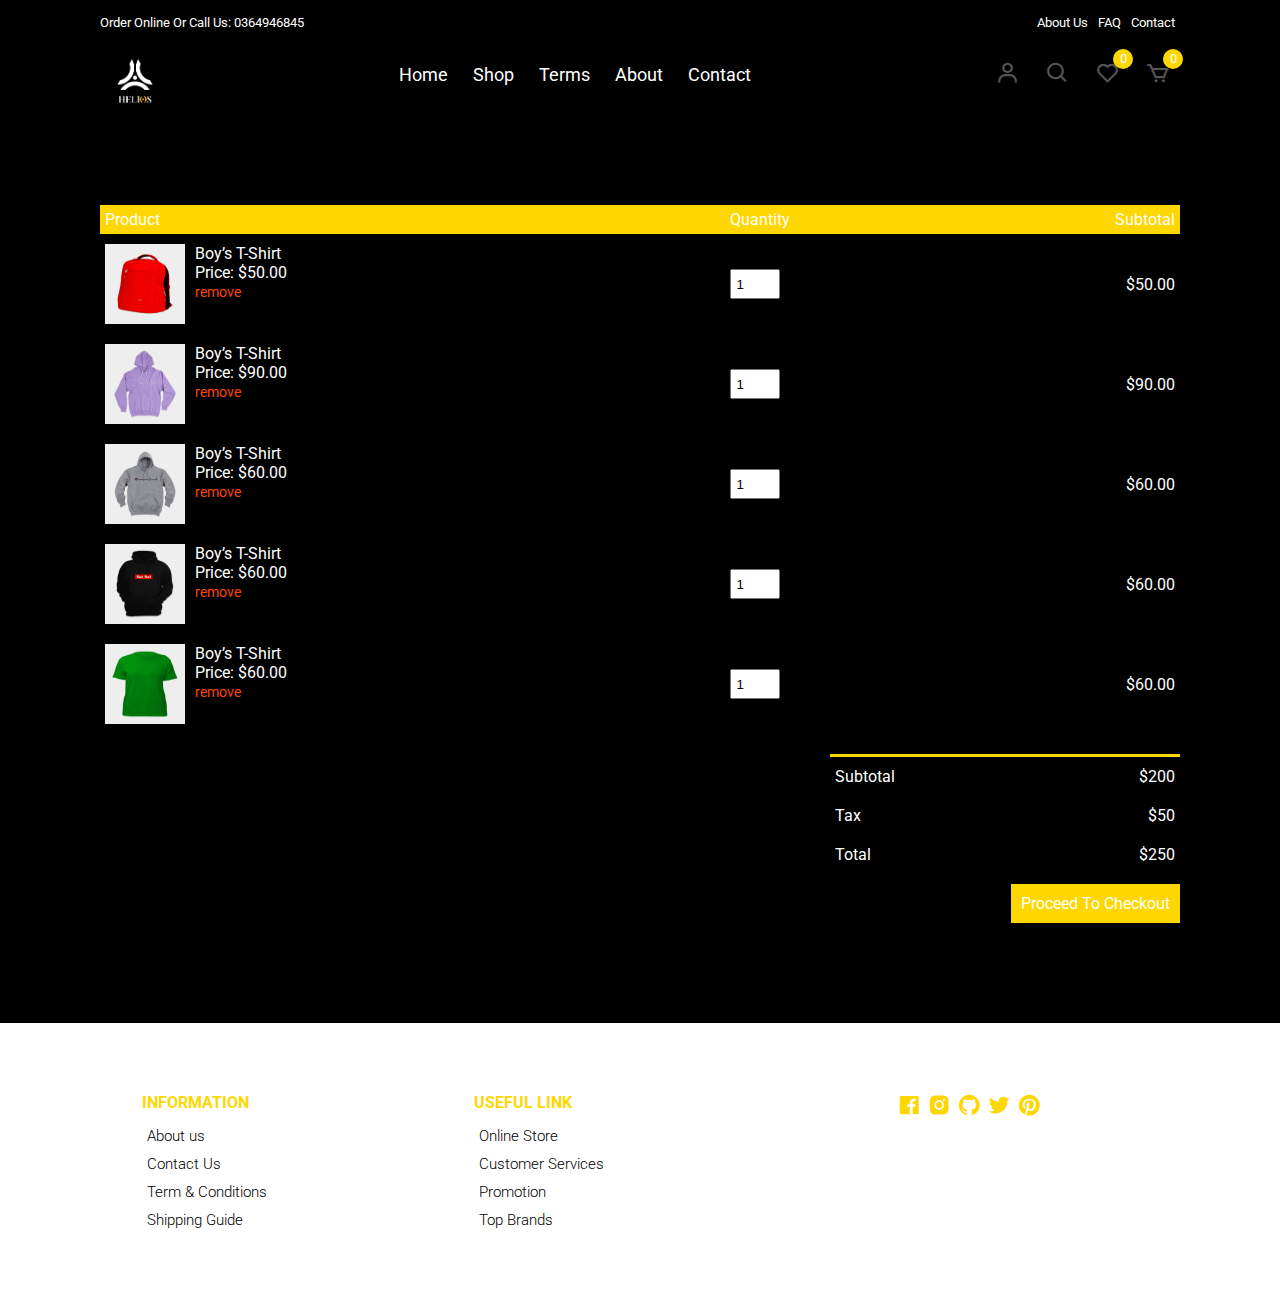
<file: cart.html>
<!DOCTYPE html>
<html lang="en">
  <head>
    <meta charset="UTF-8" />
    <meta name="viewport" content="width=device-width, initial-scale=1.0" />
    <!-- Box icons -->
    <link
      rel="stylesheet"
      href="https://cdn.jsdelivr.net/npm/boxicons@latest/css/boxicons.min.css"
    />
    <!-- Custom StyleSheet -->
    <link rel="stylesheet" href="./css/styles.css" />
    <title>Your Cart</title>
  </head>
  <body>
    <!-- Navigation -->
    <div class="top-nav">
      <div class="container d-flex">
        <p>Order Online Or Call Us: 0364946845</p>
        <ul class="d-flex">
          <li><a href="#">About Us</a></li>
          <li><a href="#">FAQ</a></li>
          <li><a href="#">Contact</a></li>
        </ul>
      </div>
    </div>
    <div class="navigation">
      <div class="nav-center container d-flex">
        <a href="index.html" class="logo"><img src="./images/logo.png"></a>

        <ul class="nav-list d-flex">
          <li class="nav-item">
            <a href="index.html" class="nav-link">Home</a>
          </li>
          <li class="nav-item">
            <a href="product.html" class="nav-link">Shop</a>
          </li>
          <li class="nav-item">
            <a href="#terms" class="nav-link">Terms</a>
          </li>
          <li class="nav-item">
            <a href="#about" class="nav-link">About</a>
          </li>
          <li class="nav-item">
            <a href="#contact" class="nav-link">Contact</a>
          </li>
          <li class="icons d-flex">
            <a href="login.html" class="icon">
              <i class="bx bx-user"></i>
            </a>
            <div class="icon">
              <i class="bx bx-search"></i>
            </div>
            <div class="icon">
              <i class="bx bx-heart"></i>
              <span class="d-flex">0</span>
            </div>
            <a href="cart.html" class="icon">
              <i class="bx bx-cart"></i>
              <span class="d-flex">0</span>
            </a>
          </li>
        </ul>

        <div class="icons d-flex">
          <a href="login.html" class="icon">
            <i class="bx bx-user"></i>
          </a>
          <div class="icon">
            <i class="bx bx-search"></i>
          </div>
          <div class="icon">
            <i class="bx bx-heart"></i>
            <span class="d-flex">0</span>
          </div>
          <a href="cart.html" class="icon">
            <i class="bx bx-cart"></i>
            <span class="d-flex">0</span>
          </a>
        </div>

        <div class="hamburger">
          <i class="bx bx-menu-alt-left"></i>
        </div>
      </div>
    </div>

    <!-- Cart Items -->
    <div class="container cart">
      <table>
        <tr>
          <th>Product</th>
          <th>Quantity</th>
          <th>Subtotal</th>
        </tr>
        <tr>
          <td>
            <div class="cart-info">
              <img src="./images/product-2.jpg" alt="" />
              <div>
                <p>Boy’s T-Shirt</p>
                <span>Price: $50.00</span> <br />
                <a href="#">remove</a>
              </div>
            </div>
          </td>
          <td><input type="number" value="1" min="1" /></td>
          <td>$50.00</td>
        </tr>
        <tr>
          <td>
            <div class="cart-info">
              <img src="./images/product-3.jpg" alt="" />
              <div>
                <p>Boy’s T-Shirt</p>
                <span>Price: $90.00</span> <br />
                <a href="#">remove</a>
              </div>
            </div>
          </td>
          <td><input type="number" value="1" min="1" /></td>
          <td>$90.00</td>
        </tr>
        <tr>
          <td>
            <div class="cart-info">
              <img src="./images/product-4.jpg" alt="" />
              <div>
                <p>Boy’s T-Shirt</p>
                <span>Price: $60.00</span> <br />
                <a href="#">remove</a>
              </div>
            </div>
          </td>
          <td><input type="number" value="1" min="1" /></td>
          <td>$60.00</td>
        </tr>
        <tr>
          <td>
            <div class="cart-info">
              <img src="./images/product-5.jpg" alt="" />
              <div>
                <p>Boy’s T-Shirt</p>
                <span>Price: $60.00</span> <br />
                <a href="#">remove</a>
              </div>
            </div>
          </td>
          <td><input type="number" value="1" min="1" /></td>
          <td>$60.00</td>
        </tr>
        <tr>
          <td>
            <div class="cart-info">
              <img src="./images/product-6.jpg" alt="" />
              <div>
                <p>Boy’s T-Shirt</p>
                <span>Price: $60.00</span> <br />
                <a href="#">remove</a>
              </div>
            </div>
          </td>
          <td><input type="number" value="1" min="1" /></td>
          <td>$60.00</td>
        </tr>
      </table>
      <div class="total-price">
        <table>
          <tr>
            <td>Subtotal</td>
            <td>$200</td>
          </tr>
          <tr>
            <td>Tax</td>
            <td>$50</td>
          </tr>
          <tr>
            <td>Total</td>
            <td>$250</td>
          </tr>
        </table>
        <a href="#" class="checkout btn">Proceed To Checkout</a>
      </div>
    </div>
    
    <!-- Footer -->
    <footer class="footer">
      <div class="row">
        <div class="col d-flex">
          <h4>INFORMATION</h4>
          <a href="">About us</a>
          <a href="">Contact Us</a>
          <a href="">Term & Conditions</a>
          <a href="">Shipping Guide</a>
        </div>
        <div class="col d-flex">
          <h4>USEFUL LINK</h4>
          <a href="">Online Store</a>
          <a href="">Customer Services</a>
          <a href="">Promotion</a>
          <a href="">Top Brands</a>
        </div>
        <div class="col d-flex">
          <span><i class="bx bxl-facebook-square"></i></span>
          <span><i class="bx bxl-instagram-alt"></i></span>
          <span><i class="bx bxl-github"></i></span>
          <span><i class="bx bxl-twitter"></i></span>
          <span><i class="bx bxl-pinterest"></i></span>
        </div>
      </div>
    </footer>

    <!-- Custom Script -->
    <script src="./js/index.js"></script>
  </body>
</html>
</file>
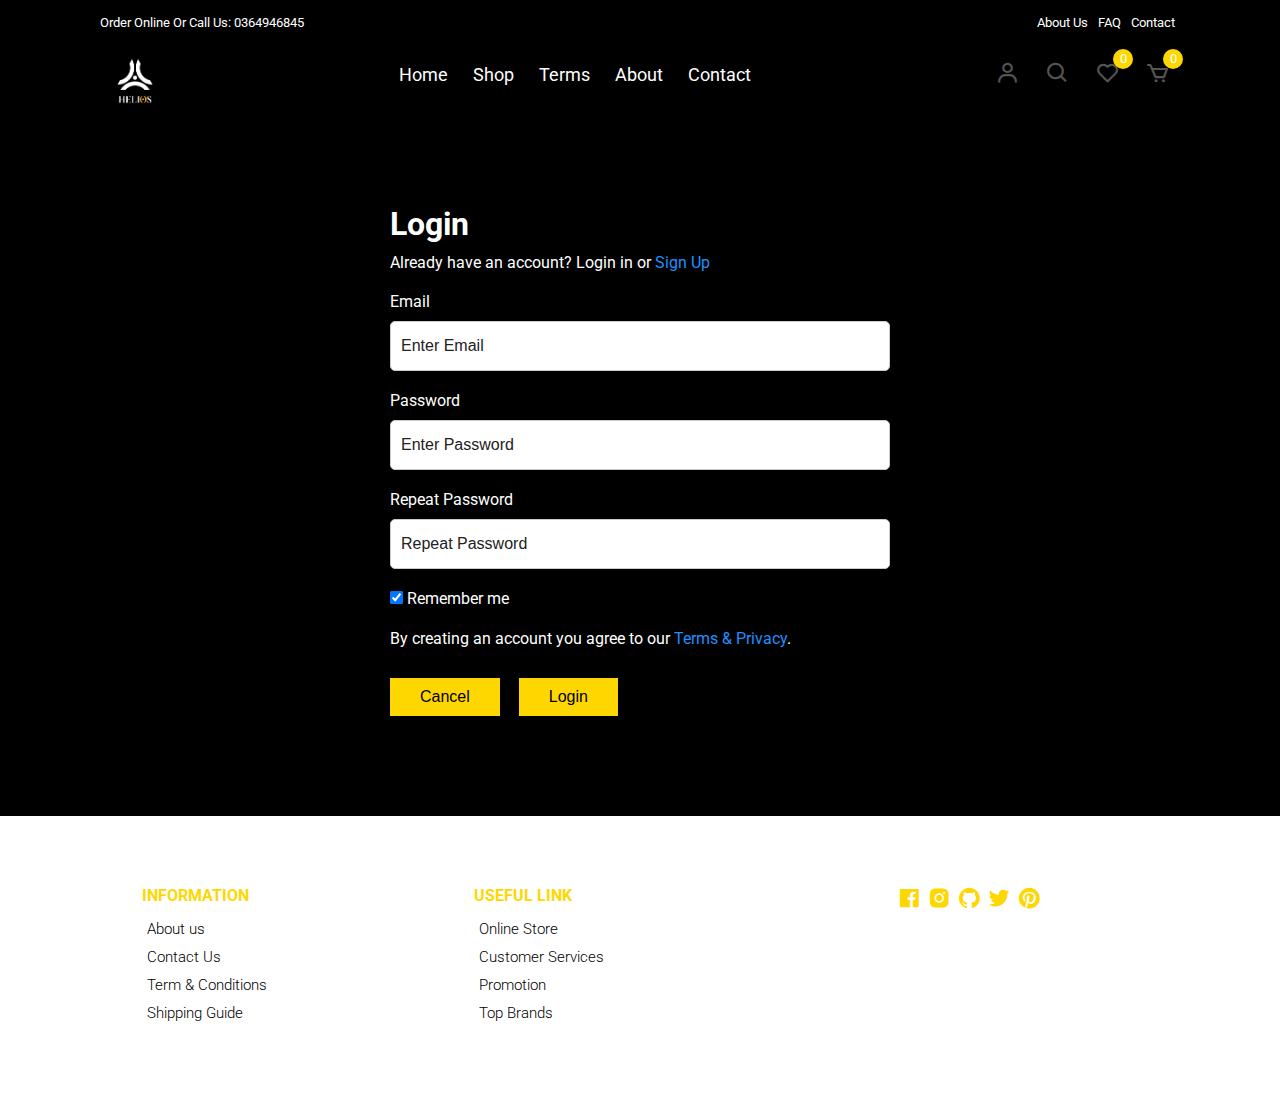
<file: login.html>
<!DOCTYPE html>
<html lang="en">
  <head>
    <meta charset="UTF-8" />
    <meta name="viewport" content="width=device-width, initial-scale=1.0" />
    <!-- Box icons -->
    <link
      rel="stylesheet"
      href="https://cdn.jsdelivr.net/npm/boxicons@latest/css/boxicons.min.css"
    />
    <!-- Custom StyleSheet -->
    <link rel="stylesheet" href="./css/styles.css" />
    <title>Login</title>
  </head>
  <body>
    <!-- Navigation -->
    <div class="top-nav">
      <div class="container d-flex">
        <p>Order Online Or Call Us: 0364946845</p>
        <ul class="d-flex">
          <li><a href="#">About Us</a></li>
          <li><a href="#">FAQ</a></li>
          <li><a href="#">Contact</a></li>
        </ul>
      </div>
    </div>
    <div class="navigation">
      <div class="nav-center container d-flex">
        <a href="index.html" class="logo"><img src="./images/logo.png"></a>

        <ul class="nav-list d-flex">
          <li class="nav-item">
            <a href="index.html" class="nav-link">Home</a>
          </li>
          <li class="nav-item">
            <a href="product.html" class="nav-link">Shop</a>
          </li>
          <li class="nav-item">
            <a href="#terms" class="nav-link">Terms</a>
          </li>
          <li class="nav-item">
            <a href="#about" class="nav-link">About</a>
          </li>
          <li class="nav-item">
            <a href="#contact" class="nav-link">Contact</a>
          </li>
          <li class="icons d-flex">
            <a href="login.html" class="icon">
              <i class="bx bx-user"></i>
            </a>
            <div class="icon">
              <i class="bx bx-search"></i>
            </div>
            <div class="icon">
              <i class="bx bx-heart"></i>
              <span class="d-flex">0</span>
            </div>
            <a href="cart.html" class="icon">
              <i class="bx bx-cart"></i>
              <span class="d-flex">0</span>
            </a>
          </li>
        </ul>

        <div class="icons d-flex">
          <a href="login.html" class="icon">
            <i class="bx bx-user"></i>
          </a>
          <div class="icon">
            <i class="bx bx-search"></i>
          </div>
          <div class="icon">
            <i class="bx bx-heart"></i>
            <span class="d-flex">0</span>
          </div>
          <a href="cart.html" class="icon">
            <i class="bx bx-cart"></i>
            <span class="d-flex">0</span>
          </a>
        </div>

        <div class="hamburger">
          <i class="bx bx-menu-alt-left"></i>
        </div>
      </div>
    </div>
    <!-- Login -->
    <div class="container">
      <div class="login-form">
        <form action="">
          <h1>Login</h1>
          <p>
            Already have an account? Login in or
            <a href="signup.html">Sign Up</a>
          </p>

          <label for="email">Email</label>
          <input type="text" placeholder="Enter Email" name="email" required />

          <label for="psw">Password</label>
          <input
            type="password"
            placeholder="Enter Password"
            name="psw"
            required
          />

          <label for="psw-repeat">Repeat Password</label>
          <input
            type="password"
            placeholder="Repeat Password"
            name="psw-repeat"
            required
          />

          <label>
            <input
              type="checkbox"
              checked="checked"
              name="remember"
              style="margin-bottom: 15px"
            />
            Remember me
          </label>

          <p>
            By creating an account you agree to our
            <a href="#">Terms & Privacy</a>.
          </p>

          <div class="buttons">
            <button type="button" class="cancelbtn">Cancel</button>
            <button type="submit" class="signupbtn">Login</button>
          </div>
        </form>
      </div>
    </div>

    <!-- Footer -->
    <footer class="footer">
      <div class="row">
        <div class="col d-flex">
          <h4>INFORMATION</h4>
          <a href="">About us</a>
          <a href="">Contact Us</a>
          <a href="">Term & Conditions</a>
          <a href="">Shipping Guide</a>
        </div>
        <div class="col d-flex">
          <h4>USEFUL LINK</h4>
          <a href="">Online Store</a>
          <a href="">Customer Services</a>
          <a href="">Promotion</a>
          <a href="">Top Brands</a>
        </div>
        <div class="col d-flex">
          <span><i class="bx bxl-facebook-square"></i></span>
          <span><i class="bx bxl-instagram-alt"></i></span>
          <span><i class="bx bxl-github"></i></span>
          <span><i class="bx bxl-twitter"></i></span>
          <span><i class="bx bxl-pinterest"></i></span>
        </div>
      </div>
    </footer>

    <!-- Custom Script -->
    <script src="./js/index.js"></script>
  </body>
</html>
</file>
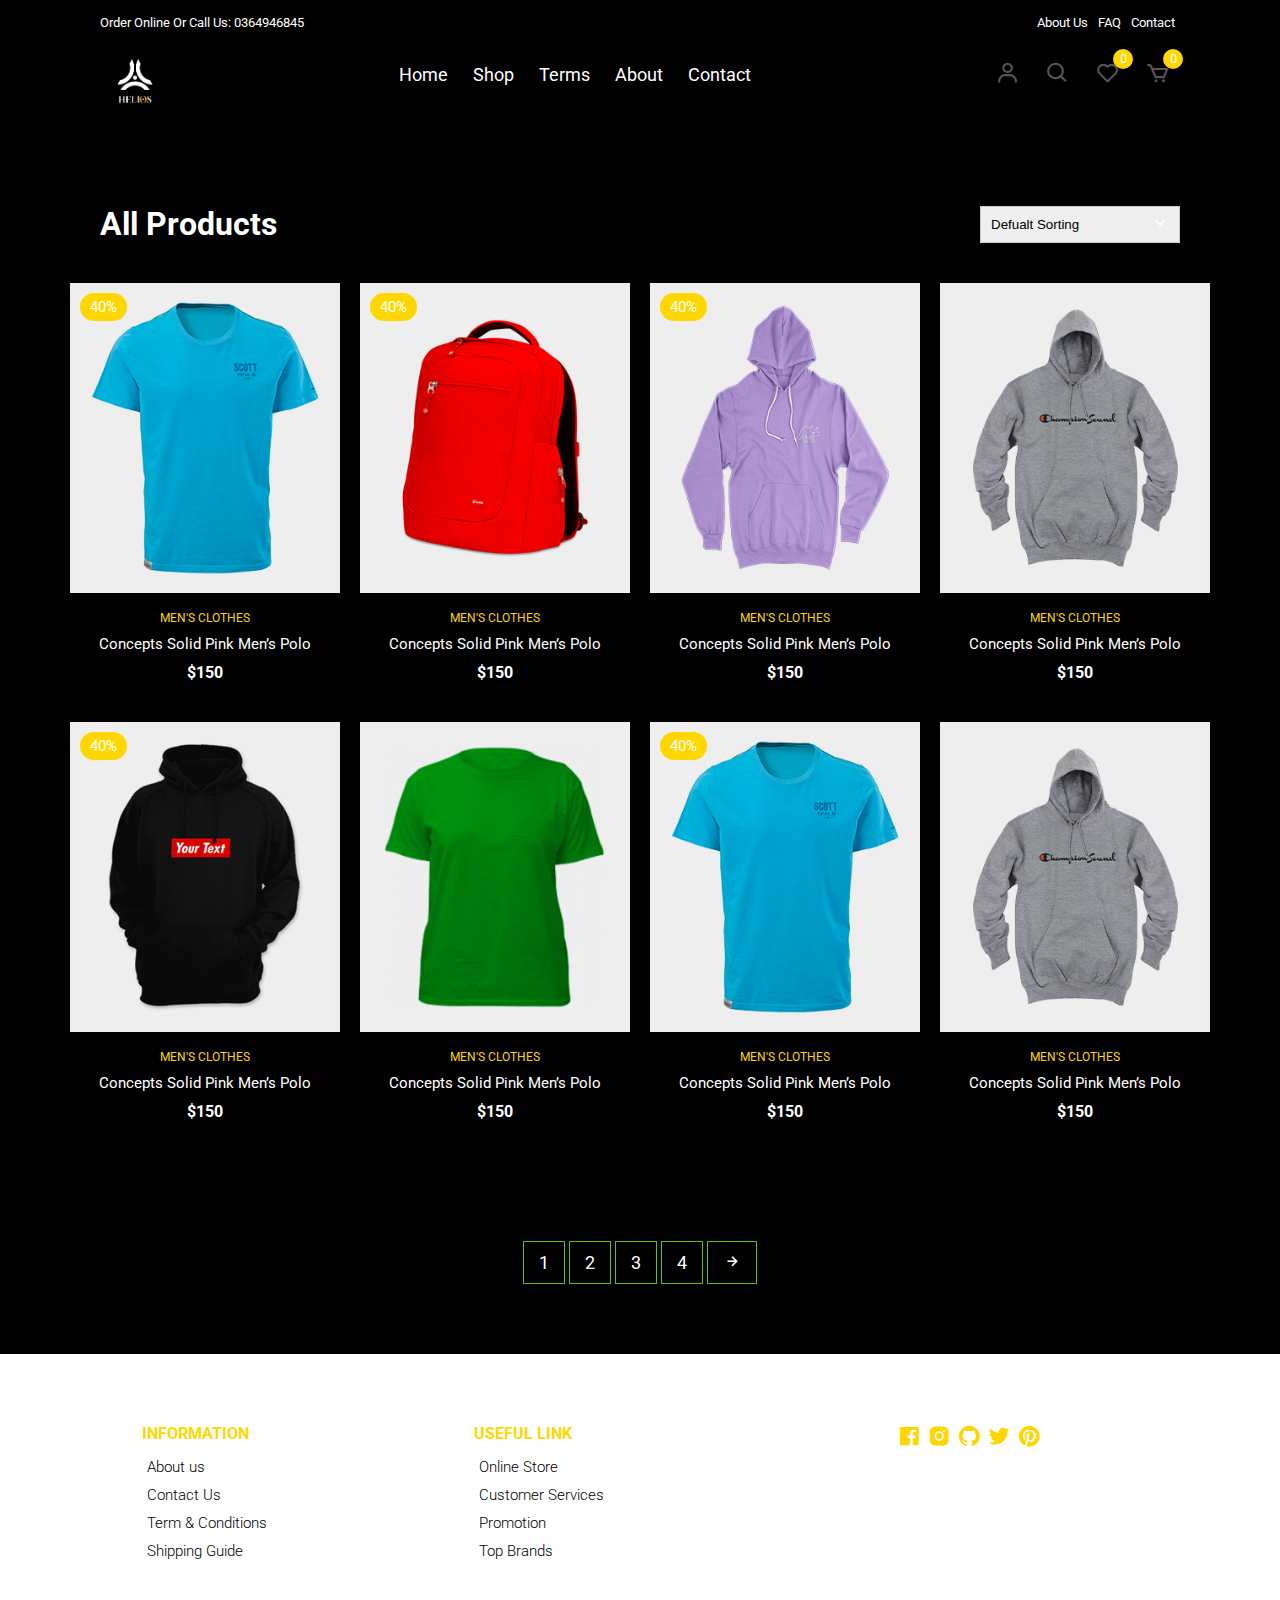
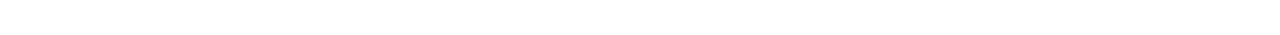
<file: product.html>
<!DOCTYPE html>
<html lang="en">
  <head>
    <meta charset="UTF-8" />
    <meta name="viewport" content="width=device-width, initial-scale=1.0" />
    <!-- Box icons -->
    <link
      rel="stylesheet"
      href="https://cdn.jsdelivr.net/npm/boxicons@latest/css/boxicons.min.css"
    />
    <!-- Custom StyleSheet -->
    <link rel="stylesheet" href="./css/styles.css" />
    <title>All Product Page 1</title>
  </head>

  <body>
    <!-- Navigation -->
    <div class="top-nav">
      <div class="container d-flex">
        <p>Order Online Or Call Us: 0364946845</p>
        <ul class="d-flex">
          <li><a href="#">About Us</a></li>
          <li><a href="#">FAQ</a></li>
          <li><a href="#">Contact</a></li>
        </ul>
      </div>
    </div>
    <div class="navigation">
      <div class="nav-center container d-flex">
        <a href="index.html" class="logo"><img src="./images/logo.png"></a>

        <ul class="nav-list d-flex">
          <li class="nav-item">
            <a href="index.html" class="nav-link">Home</a>
          </li>
          <li class="nav-item">
            <a href="product.html" class="nav-link">Shop</a>
          </li>
          <li class="nav-item">
            <a href="#terms" class="nav-link">Terms</a>
          </li>
          <li class="nav-item">
            <a href="#about" class="nav-link">About</a>
          </li>
          <li class="nav-item">
            <a href="#contact" class="nav-link">Contact</a>
          </li>
          <li class="icons d-flex">
            <a href="login.html" class="icon">
              <i class="bx bx-user"></i>
            </a>
            <div class="icon">
              <i class="bx bx-search"></i>
            </div>
            <div class="icon">
              <i class="bx bx-heart"></i>
              <span class="d-flex">0</span>
            </div>
            <a href="cart.html" class="icon">
              <i class="bx bx-cart"></i>
              <span class="d-flex">0</span>
            </a>
          </li>
        </ul>

        <div class="icons d-flex">
          <a href="login.html" class="icon">
            <i class="bx bx-user"></i>
          </a>
          <div class="icon">
            <i class="bx bx-search"></i>
          </div>
          <div class="icon">
            <i class="bx bx-heart"></i>
            <span class="d-flex">0</span>
          </div>
          <a href="cart.html" class="icon">
            <i class="bx bx-cart"></i>
            <span class="d-flex">0</span>
          </a>
        </div>

        <div class="hamburger">
          <i class="bx bx-menu-alt-left"></i>
        </div>
      </div>
    </div>

    <!-- All Products -->
    <section class="section all-products" id="products">
      <div class="top container">
        <h1>All Products</h1>
        <form>
          <select>
            <option value="1">Defualt Sorting</option>
            <option value="2">Sort By Price</option>
            <option value="3">Sort By Popularity</option>
            <option value="4">Sort By Sale</option>
            <option value="5">Sort By Rating</option>
          </select>
          <span><i class="bx bx-chevron-down"></i></span>
        </form>
      </div>
      <div class="product-center container">
        <div class="product-item">
          <div class="overlay">
            <a href="productDetails.html" class="product-thumb">
              <img src="./images/product-7.jpg" alt="" />
            </a>
            <span class="discount">40%</span>
          </div>
          <div class="product-info">
            <span>MEN'S CLOTHES</span>
            <a href="productDetails.html">Concepts Solid Pink Men’s Polo</a>
            <h4>$150</h4>
          </div>
          <ul class="icons">
            <li><i class="bx bx-heart"></i></li>
            <li><i class="bx bx-search"></i></li>
            <li><i class="bx bx-cart"></i></li>
          </ul>
        </div>
        <div class="product-item">
          <div class="overlay">
            <a href="" class="product-thumb">
              <img src="./images/product-2.jpg" alt="" />
            </a>
            <span class="discount">40%</span>
          </div>
          <div class="product-info">
            <span>MEN'S CLOTHES</span>
            <a href="">Concepts Solid Pink Men’s Polo</a>
            <h4>$150</h4>
          </div>
          <ul class="icons">
            <li><i class="bx bx-heart"></i></li>
            <li><i class="bx bx-search"></i></li>
            <li><i class="bx bx-cart"></i></li>
          </ul>
        </div>
        <div class="product-item">
          <div class="overlay">
            <a href="" class="product-thumb">
              <img src="./images/product-3.jpg" alt="" />
            </a>
            <span class="discount">40%</span>
          </div>
          <div class="product-info">
            <span>MEN'S CLOTHES</span>
            <a href="">Concepts Solid Pink Men’s Polo</a>
            <h4>$150</h4>
          </div>
          <ul class="icons">
            <li><i class="bx bx-heart"></i></li>
            <li><i class="bx bx-search"></i></li>
            <li><i class="bx bx-cart"></i></li>
          </ul>
        </div>
        <div class="product-item">
          <div class="overlay">
            <a href="" class="product-thumb">
              <img src="./images/product-4.jpg" alt="" />
            </a>
          </div>
          <div class="product-info">
            <span>MEN'S CLOTHES</span>
            <a href="">Concepts Solid Pink Men’s Polo</a>
            <h4>$150</h4>
          </div>
          <ul class="icons">
            <li><i class="bx bx-heart"></i></li>
            <li><i class="bx bx-search"></i></li>
            <li><i class="bx bx-cart"></i></li>
          </ul>
        </div>
        <div class="product-item">
          <div class="overlay">
            <a href="" class="product-thumb">
              <img src="./images/product-5.jpg" alt="" />
            </a>
            <span class="discount">40%</span>
          </div>
          <div class="product-info">
            <span>MEN'S CLOTHES</span>
            <a href="">Concepts Solid Pink Men’s Polo</a>
            <h4>$150</h4>
          </div>
          <ul class="icons">
            <li><i class="bx bx-heart"></i></li>
            <li><i class="bx bx-search"></i></li>
            <li><i class="bx bx-cart"></i></li>
          </ul>
        </div>
        <div class="product-item">
          <div class="overlay">
            <a href="" class="product-thumb">
              <img src="./images/product-6.jpg" alt="" />
            </a>
          </div>
          <div class="product-info">
            <span>MEN'S CLOTHES</span>
            <a href="">Concepts Solid Pink Men’s Polo</a>
            <h4>$150</h4>
          </div>
          <ul class="icons">
            <li><i class="bx bx-heart"></i></li>
            <li><i class="bx bx-search"></i></li>
            <li><i class="bx bx-cart"></i></li>
          </ul>
        </div>
        <div class="product-item">
          <div class="overlay">
            <a href="" class="product-thumb">
              <img src="./images/product-7.jpg" alt="" />
            </a>
            <span class="discount">40%</span>
          </div>
          <div class="product-info">
            <span>MEN'S CLOTHES</span>
            <a href="">Concepts Solid Pink Men’s Polo</a>
            <h4>$150</h4>
          </div>
          <ul class="icons">
            <li><i class="bx bx-heart"></i></li>
            <li><i class="bx bx-search"></i></li>
            <li><i class="bx bx-cart"></i></li>
          </ul>
        </div>
        <div class="product-item">
          <div class="overlay">
            <a href="" class="product-thumb">
              <img src="./images/product-4.jpg" alt="" />
            </a>
          </div>
          <div class="product-info">
            <span>MEN'S CLOTHES</span>
            <a href="">Concepts Solid Pink Men’s Polo</a>
            <h4>$150</h4>
          </div>
          <ul class="icons">
            <li><i class="bx bx-heart"></i></li>
            <li><i class="bx bx-search"></i></li>
            <li><i class="bx bx-cart"></i></li>
          </ul>
        </div>
      </div>
    </section>
    <section class="pagination">
      <div class="container">
        <span>1</span> <span>2</span> <span>3</span> <span>4</span>
        <span><i class="bx bx-right-arrow-alt"></i></span>
      </div>
    </section>
    <!-- Footer -->
    <footer class="footer">
      <div class="row">
        <div class="col d-flex">
          <h4>INFORMATION</h4>
          <a href="">About us</a>
          <a href="">Contact Us</a>
          <a href="">Term & Conditions</a>
          <a href="">Shipping Guide</a>
        </div>
        <div class="col d-flex">
          <h4>USEFUL LINK</h4>
          <a href="">Online Store</a>
          <a href="">Customer Services</a>
          <a href="">Promotion</a>
          <a href="">Top Brands</a>
        </div>
        <div class="col d-flex">
          <span><i class="bx bxl-facebook-square"></i></span>
          <span><i class="bx bxl-instagram-alt"></i></span>
          <span><i class="bx bxl-github"></i></span>
          <span><i class="bx bxl-twitter"></i></span>
          <span><i class="bx bxl-pinterest"></i></span>
        </div>
      </div>
    </footer>
    <!-- Custom Script -->
    <script src="./js/index.js"></script>
  </body>
</html>
</file>
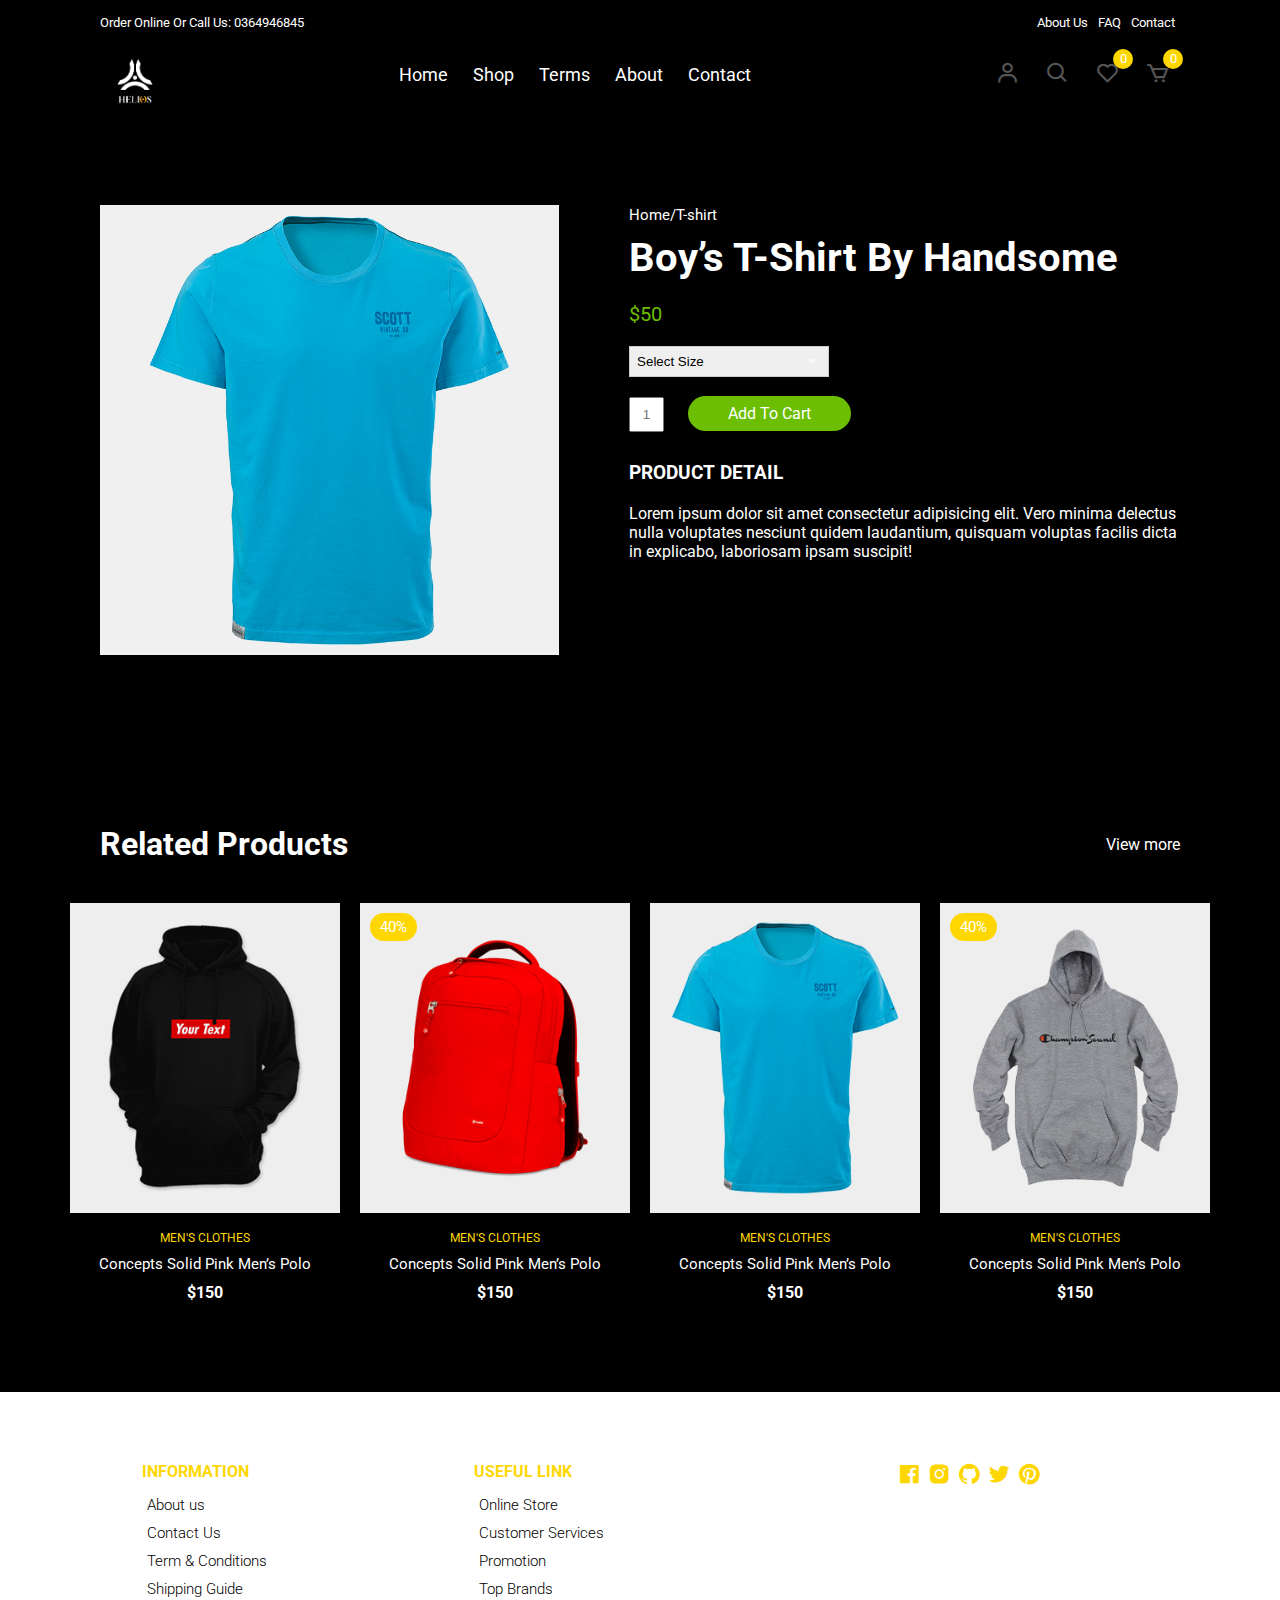
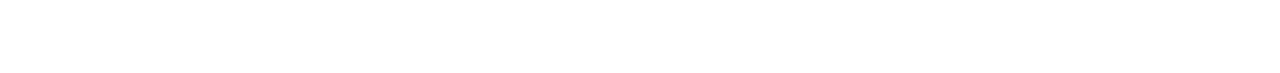
<file: productDetails.html>
<!DOCTYPE html>
<html lang="en">
  <head>
    <meta charset="UTF-8" />
    <meta name="viewport" content="width=device-width, initial-scale=1.0" />
    <!-- Box icons -->
    <link
      rel="stylesheet"
      href="https://cdn.jsdelivr.net/npm/boxicons@latest/css/boxicons.min.css"
    />
    <!-- Custom StyleSheet -->
    <link rel="stylesheet" href="./css/styles.css" />
    <title>Boy’s T-Shirt - Codevo</title>
  </head>

  <body>
    <!-- Navigation -->
    <div class="top-nav">
      <div class="container d-flex">
        <p>Order Online Or Call Us: 0364946845</p>
        <ul class="d-flex">
          <li><a href="#">About Us</a></li>
          <li><a href="#">FAQ</a></li>
          <li><a href="#">Contact</a></li>
        </ul>
      </div>
    </div>
    <div class="navigation">
      <div class="nav-center container d-flex">
        <a href="index.html" class="logo"><img src="./images/logo.png"></a>

        <ul class="nav-list d-flex">
          <li class="nav-item">
            <a href="index.html" class="nav-link">Home</a>
          </li>
          <li class="nav-item">
            <a href="product.html" class="nav-link">Shop</a>
          </li>
          <li class="nav-item">
            <a href="#terms" class="nav-link">Terms</a>
          </li>
          <li class="nav-item">
            <a href="#about" class="nav-link">About</a>
          </li>
          <li class="nav-item">
            <a href="#contact" class="nav-link">Contact</a>
          </li>
          <li class="icons d-flex">
            <a href="login.html" class="icon">
              <i class="bx bx-user"></i>
            </a>
            <div class="icon">
              <i class="bx bx-search"></i>
            </div>
            <div class="icon">
              <i class="bx bx-heart"></i>
              <span class="d-flex">0</span>
            </div>
            <a href="cart.html" class="icon">
              <i class="bx bx-cart"></i>
              <span class="d-flex">0</span>
            </a>
          </li>
        </ul>

        <div class="icons d-flex">
          <a href="login.html" class="icon">
            <i class="bx bx-user"></i>
          </a>
          <div class="icon">
            <i class="bx bx-search"></i>
          </div>
          <div class="icon">
            <i class="bx bx-heart"></i>
            <span class="d-flex">0</span>
          </div>
          <a href="cart.html" class="icon">
            <i class="bx bx-cart"></i>
            <span class="d-flex">0</span>
          </a>
        </div>

        <div class="hamburger">
          <i class="bx bx-menu-alt-left"></i>
        </div>
      </div>
    </div>

    <!-- Product Details -->
    <section class="section product-detail">
      <div class="details container">
        <div class="left image-container">
          <div class="main">
            <img src="./images/product-8.jpg" id="zoom" alt="" />
          </div>
        </div>
        <div class="right">
          <span>Home/T-shirt</span>
          <h1>Boy’s T-Shirt By Handsome</h1>
          <div class="price">$50</div>
          <form>
            <div>
              <select>
                <option value="Select Size" selected disabled>
                  Select Size
                </option>
                <option value="1">32</option>
                <option value="2">42</option>
                <option value="3">52</option>
                <option value="4">62</option>
              </select>
              <span><i class="bx bx-chevron-down"></i></span>
            </div>
          </form>
          <form class="form">
            <input type="text" placeholder="1" />
            <a href="cart.html" class="addCart">Add To Cart</a>
          </form>
          <h3>Product Detail</h3>
          <p>
            Lorem ipsum dolor sit amet consectetur adipisicing elit. Vero minima
            delectus nulla voluptates nesciunt quidem laudantium, quisquam
            voluptas facilis dicta in explicabo, laboriosam ipsam suscipit!
          </p>
        </div>
      </div>
    </section>

    <!-- Related -->
    <section class="section featured">
      <div class="top container">
        <h1>Related Products</h1>
        <a href="#" class="view-more">View more</a>
      </div>
      <div class="product-center container">
        <div class="product-item">
          <div class="overlay">
            <a href="" class="product-thumb">
              <img src="./images/product-5.jpg" alt="" />
            </a>
          </div>
          <div class="product-info">
            <span>MEN'S CLOTHES</span>
            <a href="">Concepts Solid Pink Men’s Polo</a>
            <h4>$150</h4>
          </div>
          <ul class="icons">
            <li><i class="bx bx-heart"></i></li>
            <li><i class="bx bx-search"></i></li>
            <li><i class="bx bx-cart"></i></li>
          </ul>
        </div>
        <div class="product-item">
          <div class="overlay">
            <a href="" class="product-thumb">
              <img src="./images/product-2.jpg" alt="" />
            </a>
            <span class="discount">40%</span>
          </div>
          <div class="product-info">
            <span>MEN'S CLOTHES</span>
            <a href="">Concepts Solid Pink Men’s Polo</a>
            <h4>$150</h4>
          </div>
          <ul class="icons">
            <li><i class="bx bx-heart"></i></li>
            <li><i class="bx bx-search"></i></li>
            <li><i class="bx bx-cart"></i></li>
          </ul>
        </div>
        <div class="product-item">
          <div class="overlay">
            <a href="" class="product-thumb">
              <img src="./images/product-7.jpg" alt="" />
            </a>
          </div>
          <div class="product-info">
            <span>MEN'S CLOTHES</span>
            <a href="">Concepts Solid Pink Men’s Polo</a>
            <h4>$150</h4>
          </div>
          <ul class="icons">
            <li><i class="bx bx-heart"></i></li>
            <li><i class="bx bx-search"></i></li>
            <li><i class="bx bx-cart"></i></li>
          </ul>
        </div>
        <div class="product-item">
          <div class="overlay">
            <a href="" class="product-thumb">
              <img src="./images/product-4.jpg" alt="" />
            </a>
            <span class="discount">40%</span>
          </div>
          <div class="product-info">
            <span>MEN'S CLOTHES</span>
            <a href="">Concepts Solid Pink Men’s Polo</a>
            <h4>$150</h4>
          </div>
          <ul class="icons">
            <li><i class="bx bx-heart"></i></li>
            <li><i class="bx bx-search"></i></li>
            <li><i class="bx bx-cart"></i></li>
          </ul>
        </div>
      </div>
    </section>
    <!-- Footer -->
    <footer class="footer">
      <div class="row">
        <div class="col d-flex">
          <h4>INFORMATION</h4>
          <a href="">About us</a>
          <a href="">Contact Us</a>
          <a href="">Term & Conditions</a>
          <a href="">Shipping Guide</a>
        </div>
        <div class="col d-flex">
          <h4>USEFUL LINK</h4>
          <a href="">Online Store</a>
          <a href="">Customer Services</a>
          <a href="">Promotion</a>
          <a href="">Top Brands</a>
        </div>
        <div class="col d-flex">
          <span><i class="bx bxl-facebook-square"></i></span>
          <span><i class="bx bxl-instagram-alt"></i></span>
          <span><i class="bx bxl-github"></i></span>
          <span><i class="bx bxl-twitter"></i></span>
          <span><i class="bx bxl-pinterest"></i></span>
        </div>
      </div>
    </footer>
    <!-- Custom Script -->
    <script src="./js/index.js"></script>
    <script
      src="https://code.jquery.com/jquery-3.4.0.min.js"
      integrity="sha384-JUMjoW8OzDJw4oFpWIB2Bu/c6768ObEthBMVSiIx4ruBIEdyNSUQAjJNFqT5pnJ6"
      crossorigin="anonymous"
    ></script>
    <script src="./js/zoomsl.min.js"></script>
    <script>
      $(function () {
        console.log("hello");
        $("#zoom").imagezoomsl({
          zoomrange: [4, 4],
        });
      });
    </script>
  </body>
</html>
</file>
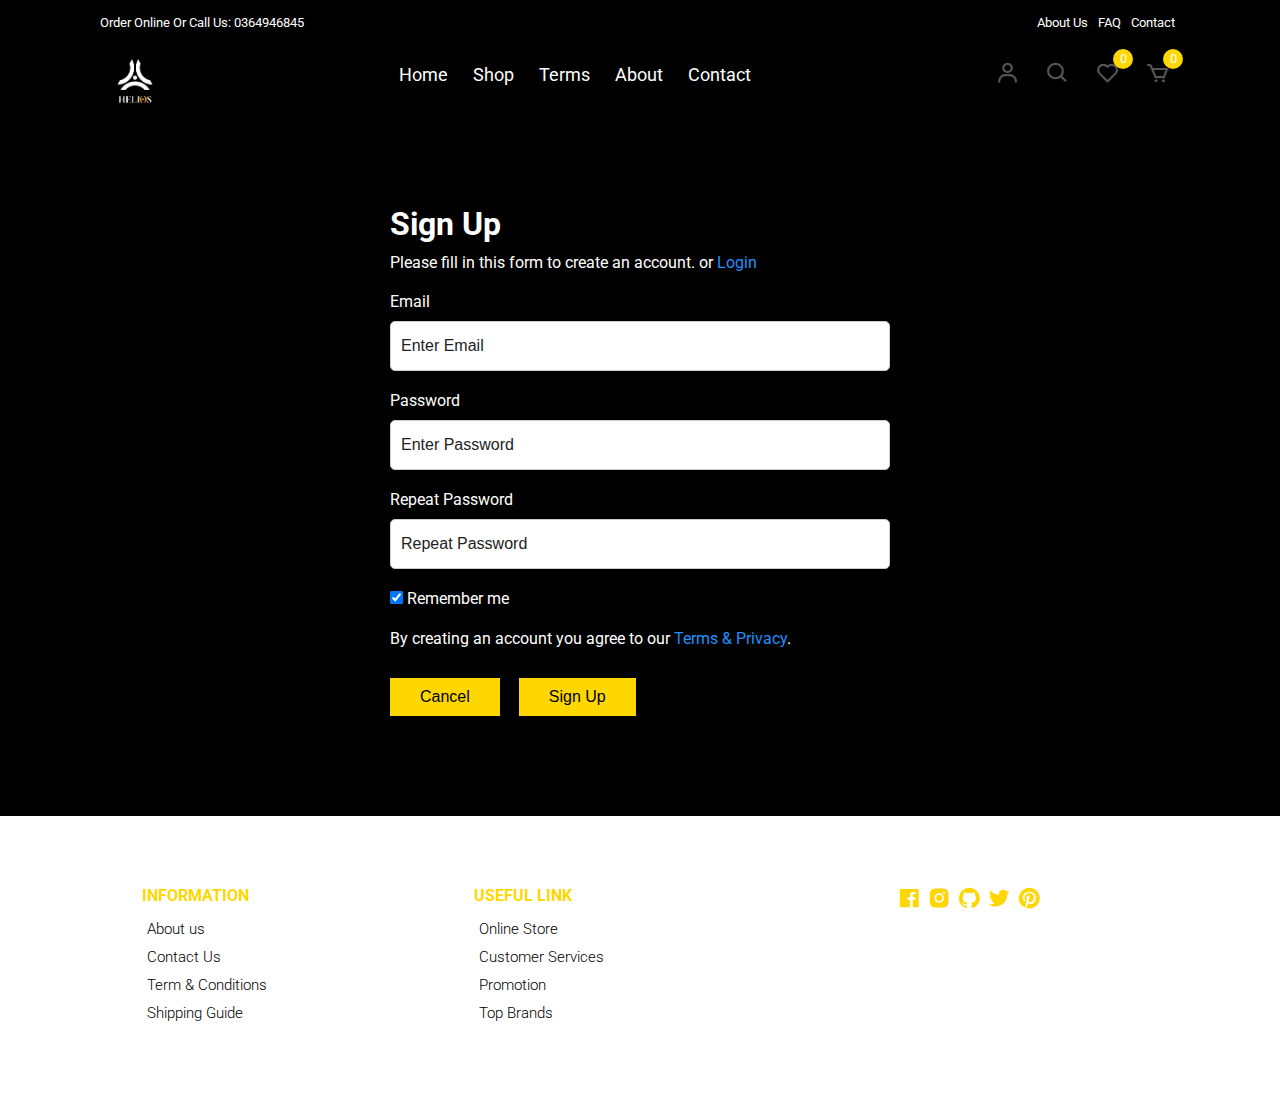
<file: signup.html>
<!DOCTYPE html>
<html lang="en">
  <head>
    <meta charset="UTF-8" />
    <meta name="viewport" content="width=device-width, initial-scale=1.0" />
    <!-- Box icons -->
    <link
      rel="stylesheet"
      href="https://cdn.jsdelivr.net/npm/boxicons@latest/css/boxicons.min.css"
    />
    <!-- Custom StyleSheet -->
    <link rel="stylesheet" href="./css/styles.css" />
    <title>Sign Up</title>
  </head>
  <body>
    <!-- Navigation -->
    <div class="top-nav">
      <div class="container d-flex">
        <p>Order Online Or Call Us: 0364946845</p>
        <ul class="d-flex">
          <li><a href="#">About Us</a></li>
          <li><a href="#">FAQ</a></li>
          <li><a href="#">Contact</a></li>
        </ul>
      </div>
    </div>
    <div class="navigation">
      <div class="nav-center container d-flex">
        <a href="index.html" class="logo"><img src="./images/logo.png"></a>

        <ul class="nav-list d-flex">
          <li class="nav-item">
            <a href="index.html" class="nav-link">Home</a>
          </li>
          <li class="nav-item">
            <a href="product.html" class="nav-link">Shop</a>
          </li>
          <li class="nav-item">
            <a href="#terms" class="nav-link">Terms</a>
          </li>
          <li class="nav-item">
            <a href="#about" class="nav-link">About</a>
          </li>
          <li class="nav-item">
            <a href="#contact" class="nav-link">Contact</a>
          </li>
          <li class="icons d-flex">
            <a href="login.html" class="icon">
              <i class="bx bx-user"></i>
            </a>
            <div class="icon">
              <i class="bx bx-search"></i>
            </div>
            <div class="icon">
              <i class="bx bx-heart"></i>
              <span class="d-flex">0</span>
            </div>
            <a href="cart.html" class="icon">
              <i class="bx bx-cart"></i>
              <span class="d-flex">0</span>
            </a>
          </li>
        </ul>

        <div class="icons d-flex">
          <a href="login.html" class="icon">
            <i class="bx bx-user"></i>
          </a>
          <div class="icon">
            <i class="bx bx-search"></i>
          </div>
          <div class="icon">
            <i class="bx bx-heart"></i>
            <span class="d-flex">0</span>
          </div>
          <a href="cart.html" class="icon">
            <i class="bx bx-cart"></i>
            <span class="d-flex">0</span>
          </a>
        </div>

        <div class="hamburger">
          <i class="bx bx-menu-alt-left"></i>
        </div>
      </div>
    </div>
    <!-- Login -->
    <div class="container">
      <div class="login-form">
        <form action="">
          <h1>Sign Up</h1>
          <p>
            Please fill in this form to create an account. or
            <a href="login.html">Login</a>
          </p>

          <label for="email">Email</label>
          <input type="text" placeholder="Enter Email" name="email" required />

          <label for="psw">Password</label>
          <input
            type="password"
            placeholder="Enter Password"
            name="psw"
            required
          />

          <label for="psw-repeat">Repeat Password</label>
          <input
            type="password"
            placeholder="Repeat Password"
            name="psw-repeat"
            required
          />

          <label>
            <input
              type="checkbox"
              checked="checked"
              name="remember"
              style="margin-bottom: 15px"
            />
            Remember me
          </label>

          <p>
            By creating an account you agree to our
            <a href="#">Terms & Privacy</a>.
          </p>

          <div class="buttons">
            <button type="button" class="cancelbtn">Cancel</button>
            <button type="submit" class="signupbtn">Sign Up</button>
          </div>
        </form>
      </div>
    </div>

    <!-- Footer -->
    <footer class="footer">
      <div class="row">
        <div class="col d-flex">
          <h4>INFORMATION</h4>
          <a href="">About us</a>
          <a href="">Contact Us</a>
          <a href="">Term & Conditions</a>
          <a href="">Shipping Guide</a>
        </div>
        <div class="col d-flex">
          <h4>USEFUL LINK</h4>
          <a href="">Online Store</a>
          <a href="">Customer Services</a>
          <a href="">Promotion</a>
          <a href="">Top Brands</a>
        </div>
        <div class="col d-flex">
          <span><i class="bx bxl-facebook-square"></i></span>
          <span><i class="bx bxl-instagram-alt"></i></span>
          <span><i class="bx bxl-github"></i></span>
          <span><i class="bx bxl-twitter"></i></span>
          <span><i class="bx bxl-pinterest"></i></span>
        </div>
      </div>
    </footer>

    <!-- Custom Script -->
    <script src="./js/index.js"></script>
  </body>
</html>
</file>
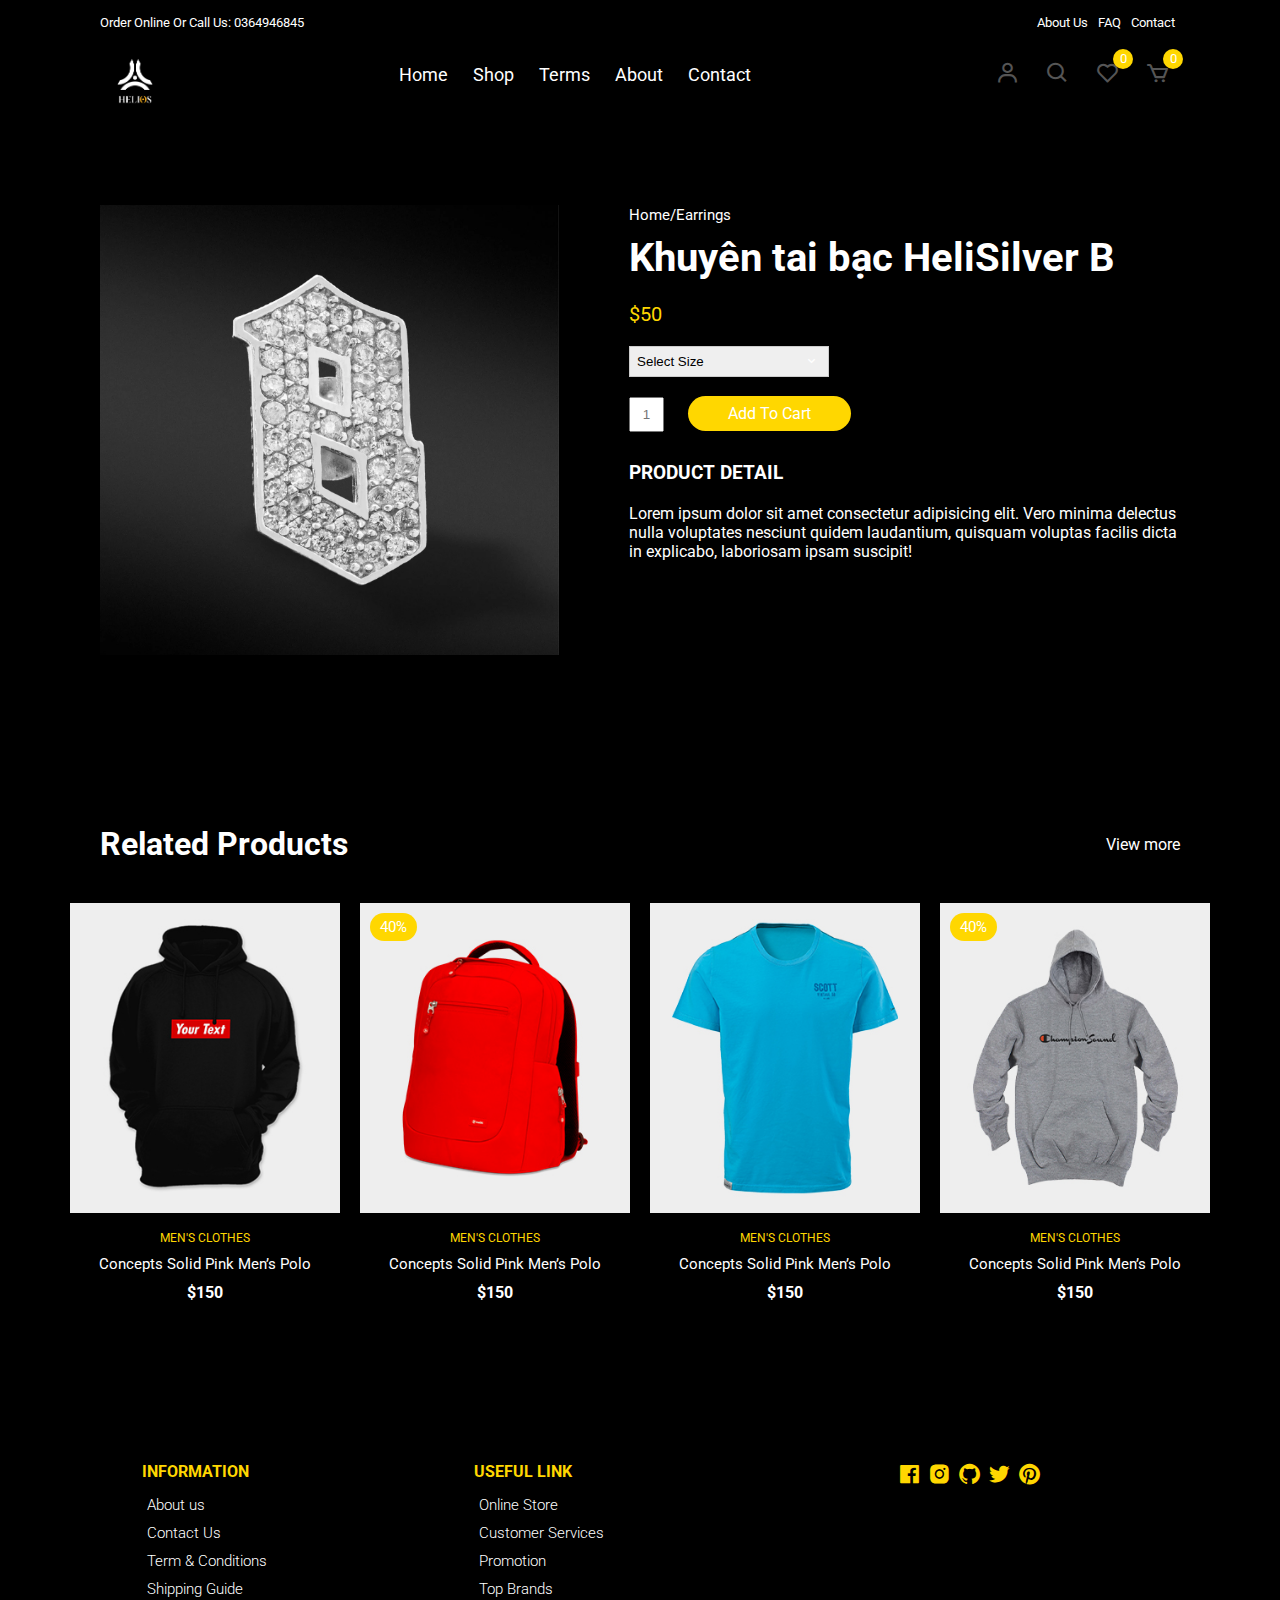
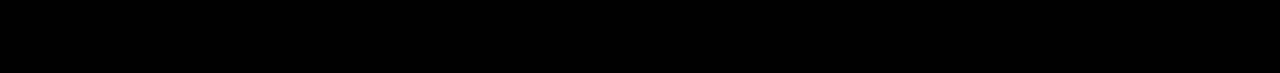
<file: Asignment-PRJ301/web/earring1.html>
<!DOCTYPE html>
<html lang="en">
  <head>
    <meta charset="UTF-8" />
    <meta name="viewport" content="width=device-width, initial-scale=1.0" />
    <!-- Box icons -->
    <link
      rel="stylesheet"
      href="https://cdn.jsdelivr.net/npm/boxicons@latest/css/boxicons.min.css"
    />
    <!-- Custom StyleSheet -->
    <link rel="stylesheet" href="./css/styles.css" />
    <title>Khuyên tai bạc HeliSilver B </title>
  </head>

  <body>
    <!-- Navigation -->
    <div class="top-nav">
      <div class="container d-flex">
        <p>Order Online Or Call Us: 0364946845</p>
        <ul class="d-flex">
          <li><a href="#">About Us</a></li>
          <li><a href="#">FAQ</a></li>
          <li><a href="#">Contact</a></li>
        </ul>
      </div>
    </div>
    <div class="navigation">
      <div class="nav-center container d-flex">
        <a href="index.html" class="logo"><img src="./images/logo.png"></a>

        <ul class="nav-list d-flex">
          <li class="nav-item">
            <a href="index.html" class="nav-link">Home</a>
          </li>
          <li class="nav-item">
            <a href="product.html" class="nav-link">Shop</a>
          </li>
          <li class="nav-item">
            <a href="#terms" class="nav-link">Terms</a>
          </li>
          <li class="nav-item">
            <a href="#about" class="nav-link">About</a>
          </li>
          <li class="nav-item">
            <a href="#contact" class="nav-link">Contact</a>
          </li>
          <li class="icons d-flex">
            <a href="login.html" class="icon">
              <i class="bx bx-user"></i>
            </a>
            <div class="icon">
              <i class="bx bx-search"></i>
            </div>
            <div class="icon">
              <i class="bx bx-heart"></i>
              <span class="d-flex">0</span>
            </div>
            <a href="cart.html" class="icon">
              <i class="bx bx-cart"></i>
              <span class="d-flex">0</span>
            </a>
          </li>
        </ul>

        <div class="icons d-flex">
          <a href="login.html" class="icon">
            <i class="bx bx-user"></i>
          </a>
          <div class="icon">
            <i class="bx bx-search"></i>
          </div>
          <div class="icon">
            <i class="bx bx-heart"></i>
            <span class="d-flex">0</span>
          </div>
          <a href="cart.html" class="icon">
            <i class="bx bx-cart"></i>
            <span class="d-flex">0</span>
          </a>
        </div>

        <div class="hamburger">
          <i class="bx bx-menu-alt-left"></i>
        </div>
      </div>
    </div>

    <!-- Product Details -->
    <section class="section product-detail">
      <div class="details container">
        <div class="left image-container">
          <div class="main">
            <img src="./images/earring1.jpg" id="zoom" alt="" />
          </div>
        </div>
        <div class="right">
          <span>Home/Earrings</span>
          <h1>Khuyên tai bạc HeliSilver B </h1>
          <div class="price">$50</div>
          <form>
            <div>
              <select>
                <option value="Select Size" selected disabled>
                  Select Size
                </option>
                <option value="1">32</option>
                <option value="2">42</option>
                <option value="3">52</option>
                <option value="4">62</option>
              </select>
              <span><i class="bx bx-chevron-down"></i></span>
            </div>
          </form>
          <form class="form">
            <input type="text" placeholder="1" />
            <a href="cart.html" class="addCart">Add To Cart</a>
          </form>
          <h3>Product Detail</h3>
          <p>
            Lorem ipsum dolor sit amet consectetur adipisicing elit. Vero minima
            delectus nulla voluptates nesciunt quidem laudantium, quisquam
            voluptas facilis dicta in explicabo, laboriosam ipsam suscipit!
          </p>
        </div>
      </div>
    </section>

    <!-- Related -->
    <section class="section featured">
      <div class="top container">
        <h1>Related Products</h1>
        <a href="#" class="view-more">View more</a>
      </div>
      <div class="product-center container">
        <div class="product-item">
          <div class="overlay">
            <a href="" class="product-thumb">
              <img src="./images/product-5.jpg" alt="" />
            </a>
          </div>
          <div class="product-info">
            <span>MEN'S CLOTHES</span>
            <a href="">Concepts Solid Pink Men’s Polo</a>
            <h4>$150</h4>
          </div>
          <ul class="icons">
            <li><i class="bx bx-heart"></i></li>
            <li><i class="bx bx-search"></i></li>
            <li><i class="bx bx-cart"></i></li>
          </ul>
        </div>
        <div class="product-item">
          <div class="overlay">
            <a href="" class="product-thumb">
              <img src="./images/product-2.jpg" alt="" />
            </a>
            <span class="discount">40%</span>
          </div>
          <div class="product-info">
            <span>MEN'S CLOTHES</span>
            <a href="">Concepts Solid Pink Men’s Polo</a>
            <h4>$150</h4>
          </div>
          <ul class="icons">
            <li><i class="bx bx-heart"></i></li>
            <li><i class="bx bx-search"></i></li>
            <li><i class="bx bx-cart"></i></li>
          </ul>
        </div>
        <div class="product-item">
          <div class="overlay">
            <a href="" class="product-thumb">
              <img src="./images/product-7.jpg" alt="" />
            </a>
          </div>
          <div class="product-info">
            <span>MEN'S CLOTHES</span>
            <a href="">Concepts Solid Pink Men’s Polo</a>
            <h4>$150</h4>
          </div>
          <ul class="icons">
            <li><i class="bx bx-heart"></i></li>
            <li><i class="bx bx-search"></i></li>
            <li><i class="bx bx-cart"></i></li>
          </ul>
        </div>
        <div class="product-item">
          <div class="overlay">
            <a href="" class="product-thumb">
              <img src="./images/product-4.jpg" alt="" />
            </a>
            <span class="discount">40%</span>
          </div>
          <div class="product-info">
            <span>MEN'S CLOTHES</span>
            <a href="">Concepts Solid Pink Men’s Polo</a>
            <h4>$150</h4>
          </div>
          <ul class="icons">
            <li><i class="bx bx-heart"></i></li>
            <li><i class="bx bx-search"></i></li>
            <li><i class="bx bx-cart"></i></li>
          </ul>
        </div>
      </div>
    </section>
    <!-- Footer -->
    <footer class="footer">
      <div class="row">
        <div class="col d-flex">
          <h4>INFORMATION</h4>
          <a href="">About us</a>
          <a href="">Contact Us</a>
          <a href="">Term & Conditions</a>
          <a href="">Shipping Guide</a>
        </div>
        <div class="col d-flex">
          <h4>USEFUL LINK</h4>
          <a href="">Online Store</a>
          <a href="">Customer Services</a>
          <a href="">Promotion</a>
          <a href="">Top Brands</a>
        </div>
        <div class="col d-flex">
          <span><i class="bx bxl-facebook-square"></i></span>
          <span><i class="bx bxl-instagram-alt"></i></span>
          <span><i class="bx bxl-github"></i></span>
          <span><i class="bx bxl-twitter"></i></span>
          <span><i class="bx bxl-pinterest"></i></span>
        </div>
      </div>
    </footer>
    <!-- Custom Script -->
    <script src="./js/index.js"></script>
    <script
      src="https://code.jquery.com/jquery-3.4.0.min.js"
      integrity="sha384-JUMjoW8OzDJw4oFpWIB2Bu/c6768ObEthBMVSiIx4ruBIEdyNSUQAjJNFqT5pnJ6"
      crossorigin="anonymous"
    ></script>
    <script src="./js/zoomsl.min.js"></script>
    <script>
      $(function () {
        console.log("hello");
        $("#zoom").imagezoomsl({
          zoomrange: [4, 4],
        });
      });
    </script>
  </body>
</html>
</file>
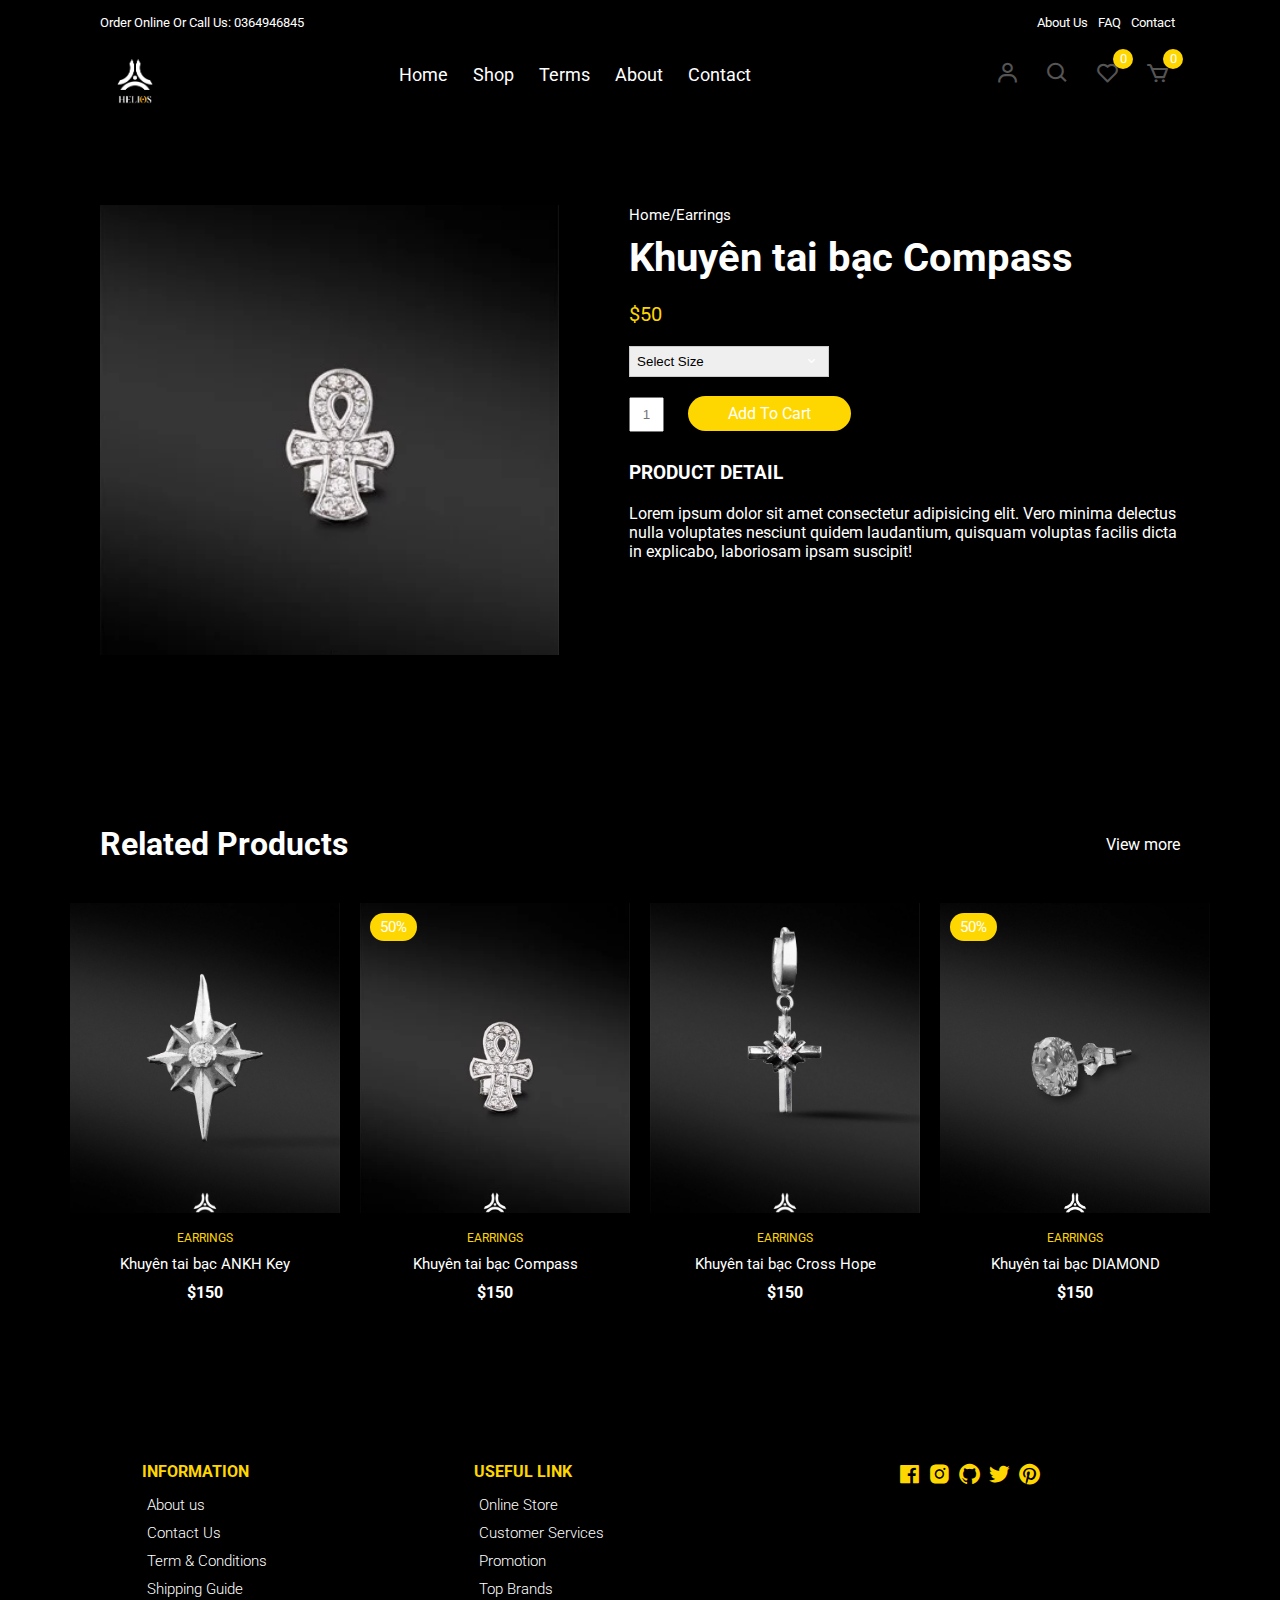
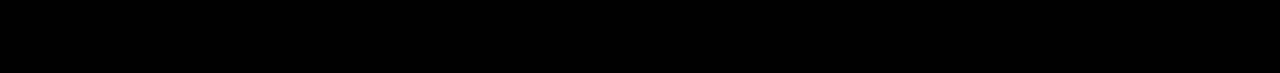
<file: Asignment-PRJ301/web/product_earring/earring2.html>
<!DOCTYPE html>
<html lang="en">
  <head>
    <meta charset="UTF-8" />
    <meta name="viewport" content="width=device-width, initial-scale=1.0" />
    <!-- Box icons -->
    <link
      rel="stylesheet"
      href="https://cdn.jsdelivr.net/npm/boxicons@latest/css/boxicons.min.css"
    />
    <!-- Custom StyleSheet -->
    <link rel="stylesheet" href="../css/styles.css" />
    <title>Khuyên tai bạc Compass</title>
  </head>

  <body>
    <!-- Navigation -->
    <div class="top-nav">
      <div class="container d-flex">
        <p>Order Online Or Call Us: 0364946845</p>
        <ul class="d-flex">
          <li><a href="#">About Us</a></li>
          <li><a href="#">FAQ</a></li>
          <li><a href="#">Contact</a></li>
        </ul>
      </div>
    </div>
    <div class="navigation">
      <div class="nav-center container d-flex">
        <a href="../index.html" class="logo"><img src="../images/logo.png"></a>

        <ul class="nav-list d-flex">
          <li class="nav-item">
            <a href="../index.html" class="nav-link">Home</a>
          </li>
          <li class="nav-item">
            <a href="../product.html" class="nav-link">Shop</a>
          </li>
          <li class="nav-item">
            <a href="#terms" class="nav-link">Terms</a>
          </li>
          <li class="nav-item">
            <a href="#about" class="nav-link">About</a>
          </li>
          <li class="nav-item">
            <a href="#contact" class="nav-link">Contact</a>
          </li>
          <li class="icons d-flex">
            <a href="../login.html" class="icon">
              <i class="bx bx-user"></i>
            </a>
            <div class="icon">
              <i class="bx bx-search"></i>
            </div>
            <div class="icon">
              <i class="bx bx-heart"></i>
              <span class="d-flex">0</span>
            </div>
            <a href="../cart.html" class="icon">
              <i class="bx bx-cart"></i>
              <span class="d-flex">0</span>
            </a>
          </li>
        </ul>

        <div class="icons d-flex">
          <a href="../login.html" class="icon">
            <i class="bx bx-user"></i>
          </a>
          <div class="icon">
            <i class="bx bx-search"></i>
          </div>
          <div class="icon">
            <i class="bx bx-heart"></i>
            <span class="d-flex">0</span>
          </div>
          <a href="../cart.html" class="icon">
            <i class="bx bx-cart"></i>
            <span class="d-flex">0</span>
          </a>
        </div>

        <div class="hamburger">
          <i class="bx bx-menu-alt-left"></i>
        </div>
      </div>
    </div>

    <!-- Product Details -->
    <section class="section product-detail">
      <div class="details container">
        <div class="left image-container">
          <div class="main">
            <img src="../images/earring2.jpg" id="zoom" alt="" />
          </div>
        </div>
        <div class="right">
          <span>Home/Earrings</span>
          <h1>Khuyên tai bạc Compass</h1>
          <div class="price">$50</div>
          <form>
            <div>
              <select>
                <option value="Select Size" selected disabled>
                  Select Size
                </option>
                <option value="1">32</option>
                <option value="2">42</option>
                <option value="3">52</option>
                <option value="4">62</option>
              </select>
              <span><i class="bx bx-chevron-down"></i></span>
            </div>
          </form>
          <form class="form">
            <input type="text" placeholder="1" />
            <a href="../cart.html" class="addCart">Add To Cart</a>
          </form>
          <h3>Product Detail</h3>
          <p>
            Lorem ipsum dolor sit amet consectetur adipisicing elit. Vero minima
            delectus nulla voluptates nesciunt quidem laudantium, quisquam
            voluptas facilis dicta in explicabo, laboriosam ipsam suscipit!
          </p>
        </div>
      </div>
    </section>

    <!-- Related -->
    <section class="section featured">
      <div class="top container">
        <h1>Related Products</h1>
        <a href="#" class="view-more">View more</a>
      </div>
      <div class="product-center container">
        <div class="product-item">
          <div class="overlay">
            <a href="" class="product-thumb">
              <img src="../images/earring3.jpg" alt="" />
            </a>
          </div>
          <div class="product-info">
            <span>EARRINGS</span>
            <a href="">Khuyên tai bạc ANKH Key</a>
            <h4>$150</h4>
          </div>
          <ul class="icons">
            <li><i class="bx bx-heart"></i></li>
            <li><i class="bx bx-search"></i></li>
            <li><i class="bx bx-cart"></i></li>
          </ul>
        </div>
        <div class="product-item">
          <div class="overlay">
            <a href="" class="product-thumb">
              <img src="../images/earring2.jpg" alt="" />
            </a>
            <span class="discount">50%</span>
          </div>
          <div class="product-info">
            <span>EARRINGS</span>
            <a href="">Khuyên tai bạc Compass</a>
            <h4>$150</h4>
          </div>
          <ul class="icons">
            <li><i class="bx bx-heart"></i></li>
            <li><i class="bx bx-search"></i></li>
            <li><i class="bx bx-cart"></i></li>
          </ul>
        </div>
        <div class="product-item">
          <div class="overlay">
            <a href="" class="product-thumb">
              <img src="../images/earring4.jpg" alt="" />
            </a>
          </div>
          <div class="product-info">
            <span>EARRINGS</span>
            <a href="">Khuyên tai bạc Cross Hope</a>
            <h4>$150</h4>
          </div>
          <ul class="icons">
            <li><i class="bx bx-heart"></i></li>
            <li><i class="bx bx-search"></i></li>
            <li><i class="bx bx-cart"></i></li>
          </ul>
        </div>
        <div class="product-item">
          <div class="overlay">
            <a href="" class="product-thumb">
              <img src="../images/earring5.jpg" alt="" />
            </a>
            <span class="discount">50%</span>
          </div>
          <div class="product-info">
            <span>EARRINGS</span>
            <a href="">Khuyên tai bạc DIAMOND</a>
            <h4>$150</h4>
          </div>
          <ul class="icons">
            <li><i class="bx bx-heart"></i></li>
            <li><i class="bx bx-search"></i></li>
            <li><i class="bx bx-cart"></i></li>
          </ul>
        </div>
      </div>
    </section>
    <!-- Footer -->
    <footer class="footer">
      <div class="row">
        <div class="col d-flex">
          <h4>INFORMATION</h4>
          <a href="">About us</a>
          <a href="">Contact Us</a>
          <a href="">Term & Conditions</a>
          <a href="">Shipping Guide</a>
        </div>
        <div class="col d-flex">
          <h4>USEFUL LINK</h4>
          <a href="">Online Store</a>
          <a href="">Customer Services</a>
          <a href="">Promotion</a>
          <a href="">Top Brands</a>
        </div>
        <div class="col d-flex">
          <span><i class="bx bxl-facebook-square"></i></span>
          <span><i class="bx bxl-instagram-alt"></i></span>
          <span><i class="bx bxl-github"></i></span>
          <span><i class="bx bxl-twitter"></i></span>
          <span><i class="bx bxl-pinterest"></i></span>
        </div>
      </div>
    </footer>
    <!-- Custom Script -->
    <script src="../js/index.js"></script>
    <script
      src="https://code.jquery.com/jquery-3.4.0.min.js"
      integrity="sha384-JUMjoW8OzDJw4oFpWIB2Bu/c6768ObEthBMVSiIx4ruBIEdyNSUQAjJNFqT5pnJ6"
      crossorigin="anonymous"
    ></script>
    <script src="../js/zoomsl.min.js"></script>
    <script>
      $(function () {
        console.log("hello");
        $("#zoom").imagezoomsl({
          zoomrange: [4, 4],
        });
      });
    </script>
  </body>
</html>
</file>
<file: css/styles.css>
/* Fonts */
@import url('https://fonts.googleapis.com/css2?family=Roboto:wght@100;300;400;500;700&display=swap');

/* Color Variables */
:root {
  --white: #fff;
  --black: #000000;
  --green: #6cbe02;
  --grey1: #f0f0f0;
  --grey2: #e9d7d3;
  --red: #dd2929;
  --yellow: #ffd700;
}

/* Basic Reset */
*,
*::before,
*::after {
  margin: 0;
  padding: 0;
  box-sizing: inherit;
}

html {
  box-sizing: border-box;
  font-size: 62.5%;
}

body {
  font-family: 'Roboto', sans-serif;
  font-size: 1.6rem;
  background-color: var(--black);
  color: var(--white);
  font-weight: 400;
  font-style: normal;
}

a {
  text-decoration: none;
  color: var(--white);
}

li {
  list-style: none;
}

.container {
  max-width: 114rem;
  margin: 0 auto;
  padding: 0 3rem;
}

.d-flex {
  display: flex;
  align-items: center;
}

/* 
=================
Header
=================
*/

.header {
  position: relative;
  min-height: 100vh;
  overflow-x: hidden;
  background-color: var(--black);
}

.top-nav {
  background-color: var(--black);
  font-size: 1.3rem;
  color: var(--white);
}

.top-nav div {
  justify-content: space-between;
  height: 4.5rem;
}

.top-nav a {
  color: var(--white);
  padding: 0 0.5rem;
}

/* 
=================
Navigation
=================
*/
.navigation {
  height: 6rem;
  line-height: 6rem;
}
.navigation .nav-center .logo{
  width: 70px;
  bottom: 0px;
}
.navigation .nav-center .logo img{
  position: absolute;
  color: var(--white);
  width: 70px;
  top: 45px;
}
.nav-center {
  justify-content: space-between;
  background-color: var(--black);
}

.nav-list .icons {
  display: none;
}

.nav-center .nav-item:not(:last-child) {
  margin-right: 0.5rem;
}

.nav-center .nav-link {
  font-size: 1.8rem;
  padding: 1rem;
  color: var(--white);
}

.nav-center .nav-link:hover {
  color: var(--yellow);
}

.nav-center .hamburger {
  display: none;
  font-size: 2.3rem;
  color: var(--black);
  cursor: pointer;
}

/* Icons */

.icon {
  cursor: pointer;
  font-size: 2.5rem;
  padding: 0 1rem;
  color: #555;
  position: relative;
}

.icon:not(:last-child) {
  margin-right: 0.5rem;
}

.icon span {
  position: absolute;
  top: 3px;
  right: -3px;
  background-color: var(--yellow);
  color: var(--white);
  border-radius: 50%;
  font-size: 1.3rem;
  height: 2rem;
  width: 2rem;
  justify-content: center;
}

@media only screen and (max-width: 768px) {
  .nav-list {
    position: fixed;
    top: 12%;
    left: -35rem;
    flex-direction: column;
    align-items: flex-start;
    box-shadow: 5px 5px 10px rgba(0, 0, 0, 0.2);
    background-color: white;
    height: 100%;
    width: 0%;
    max-width: 35rem;
    z-index: 100;
    transition: all 300ms ease-in-out;
  }

  .nav-list.open {
    left: 0;
    width: 100%;
  }

  .nav-list .nav-item {
    margin: 0 0 1rem 0;
    width: 100%;
  }

  .nav-list .nav-link {
    font-size: 2rem;
    color: var(--black);
  }

  .nav-center .hamburger {
    display: block;
    color: var(--black);
    font-size: 3rem;
  }

  .icons {
    display: none;
  }

  .nav-list .icons {
    display: flex;
  }

  .top-nav ul {
    display: none;
  }

  .top-nav div {
    justify-content: center;
    height: 3rem;
  }
}

/* Slide show */
.slidershow{
  width: 90%;
  height: 600x;
  overflow: hidden;
}
.middle{
  position: absolute;
  top: 65%;
  left: 50%;
  transform: translate(-50%,-50%);
}
.navigat{
  position: absolute;
  bottom: 20px;
  left: 50%;
  transform: translateX(-50%);
  display: flex;
}
.bar{
  width: 50px;
  height: 10px;
  border: 2px solid #fff;
  margin: 6px;
  cursor: pointer;
  transition: 0.4s;
}
.bar:hover{
  background: #fff;
}

input[name="r"]{
    position: absolute;
    visibility: hidden;
}

.slides{
  width: 500%;
  height: 100%;
  display: flex;
}

.slide{
  width: 20%;
  transition: 0.6s;
}
.slide img{
  width: 100%;
  height: 100%;
}

#r1:checked ~ .s1{
  margin-left: 0;
}
#r2:checked ~ .s1{
  margin-left: -20%;
}

/* Category Section */
.section {
  padding: 10rem 0 5rem 0;
  overflow: hidden;
}

.cat-center {
  display: flex;
  align-items: center;
  justify-content: center;
  max-width: 100%;
  margin: auto;
  padding: 0 3rem;
}

.cat-center .cat {
  max-width: 37rem;
  height: 40rem;
  overflow: hidden;
  position: relative;
  cursor: pointer;
  text-align: center;
}

.cat-center .cat:not(:last-child) {
  margin-right: 3rem;
}

.cat-center .cat img {
  width: 50rem;
  height: 100%;
  margin: auto;
  object-fit: cover;
  transition: all 2s ease;
}

.cat-center .cat:hover img {
  transform: scale(1.1);
}

.cat-center .cat div {
  position: absolute;
  bottom: 15%;
  left: 50%;
  transform: translateX(-50%);
  background-color: var(--white);
  color: var(--black);
  width: 18rem;
  height: 5rem;
  line-height: 5rem;
  text-align: center;
  font-size: 2rem;
  font-weight: 500;
}

@media only screen and (max-width: 1200px) {
  .cat-center .cat img {
    width: 30rem;
  }
}

@media only screen and (max-width: 967px) {
  .cat-center .cat {
    max-width: 25rem;
    height: 20rem;
  }

  .cat-center .cat img {
    width: 25rem;
  }
}

@media only screen and (max-width: 768px) {
  .section {
    padding: 5rem 0;
  }

  .cat-center {
    flex-direction: column;
    padding: 3rem;
  }

  .cat-center .cat {
    max-width: 100%;
    height: 30rem;
  }

  .cat-center .cat:not(:last-child) {
    margin-right: 0rem;
    margin-bottom: 5rem;
  }

  .cat-center .cat img {
    width: 100%;
  }
}

/* New Arrivals */
.title {
  text-align: center;
  margin-bottom: 5rem;
}

.title h1 {
  font-size: 3rem;
  text-transform: uppercase;
  margin-bottom: 1rem;
  font-weight: 500;
}

.product-center {
  display: flex;
  align-items: center;
  justify-content: center;
  flex-wrap: wrap;
  max-width: 120rem;
  margin: 0 auto;
  padding: 0 2rem;
}

.product-item {
  position: relative;
  width: 27rem;
  margin: 0 auto;
  margin-bottom: 3rem;
}

.product-thumb img {
  width: 100%;
  height: 31rem;
  object-fit: cover;
  transition: all 500ms linear;
}

.product-info {
  padding: 1rem;
  text-align: center;
}

.product-info span {
  display: inline-block;
  font-size: 1.2rem;
  color: var(--yellow);
  margin-bottom: 1rem;
}

.product-info a {
  font-size: 1.5rem;
  display: block;
  margin-bottom: 1rem;
  transition: all 300ms ease;
}

.product-info a:hover {
  color: var(--yellow);
}

.product-item .icons {
  position: absolute;
  left: 50%;
  top: 35%;
  transform: translateX(-50%);
  display: flex;
  align-items: center;
}

.product-item .icons li {
  background-color: var(--white);
  color: var(--black);
  text-align: center;
  padding: 1rem 1.5rem;
  font-size: 2.3rem;
  cursor: pointer;
  transition: 300ms ease-out;
  transform: translateY(20px);
  visibility: hidden;
  opacity: 0;
}

.product-item .icons li:first-child {
  transition-delay: 0.1s;
}

.product-item .icons li:nth-child(2) {
  transition-delay: 0.2s;
}

.product-item .icons li:nth-child(3) {
  transition-delay: 0.3s;
}

.product-item:hover .icons li {
  visibility: visible;
  opacity: 1;
  transform: translateY(0);
}

.product-item .icons li:not(:last-child) {
  margin-right: 0.5rem;
}

.product-item .icons li:hover {
  background-color: var(--yellow);
  color: var(--white);
}

.product-item .overlay {
  position: relative;
  overflow: hidden;
  cursor: pointer;
  width: 100%;
}

.product-item .overlay::after {
  content: '';
  position: absolute;
  top: 0;
  left: 0;
  width: 100%;
  height: 100%;
  background-color: rgba(0, 0, 0, 0.5);
  visibility: hidden;
  opacity: 0;
  transition: 300ms ease-out;
}

.product-item:hover .overlay::after {
  visibility: visible;
  opacity: 1;
}

.product-item:hover .product-thumb img {
  transform: scale(1.1);
}

.product-item .discount {
  position: absolute;
  top: 1rem;
  left: 1rem;
  background-color: var(--yellow);
  padding: 0.5rem 1rem;
  color: var(--white);
  border-radius: 2rem;
  font-size: 1.5rem;
}

@media only screen and (max-width: 567px) {
  .product-center {
    max-width: 100%;
    padding: 0 1rem;
  }

  .product-item {
    width: 40%;
    margin-bottom: 3rem;
  }

  .product-thumb img {
    height: 20rem;
  }

  .product-item {
    margin-right: 2rem;
  }

  .product-item .icons li {
    padding: 0.5rem 1rem;
    font-size: 1.8rem;
  }
}

/* Banner */

.banner {
  position: relative;
  background-color: var(--white);
  padding: 14rem 20%;
}

.banner .right img {
  position: absolute;
  bottom: 0;
  right: 10%;
  width: 50rem;
}

.banner .trend,
.banner p {
  color: var(--yellow);
  display: block;
  font-size: 2rem;
  font-weight: 300;
  margin-bottom: 1.5rem;
}

.banner h1 {
  font-size: 5.4rem;
  color: var(--black);
  margin-bottom: 1.5rem;
}

.banner .btn {
  display: inline-block;
  color: var(--black);
  margin-top: 2rem;
}

@media only screen and (max-width: 1500px) {
  .banner {
    padding: 14rem;
  }

  .banner .right img {
    right: 3rem;
    width: 70rem;
  }
}

@media only screen and (max-width: 996px) {
  .banner {
    padding: 8rem 2rem;
  }

  .banner .trend,
  .banner p {
    font-size: 1.5rem;
  }

  .banner h1 {
    font-size: 4rem;
  }

  .banner .right img {
    right: -6%;
    width: 50rem;
  }
}

@media only screen and (max-width: 768px) {
  .banner {
    display: grid;
    grid-template-columns: 1fr;
    height: 80vh;
  }

  .banner .left {
    width: 100%;
    margin-bottom: 3rem;
  }

  .banner .right {
    flex: 0 0 50%;
  }

  .banner .right img {
    right: 0;
    width: 50rem;
    left: 50%;
    transform: translateX(-50%);
  }
}

@media only screen and (max-width: 567px) {
  .banner {
    padding: 8rem 5rem;
  }

  .banner .trend,
  .banner p {
    font-size: 1.3rem;
    margin-bottom: 1rem;
  }

  .banner h1 {
    font-size: 3rem;
    margin-bottom: 1rem;
  }

  .banner .btn {
    padding: 0.8rem 1.7rem;
    font-size: 1.4rem;
  }

  .banner .right img {
    width: 45rem;
  }
}

/* Contact */
.contact {
  background-color: var(--black);
  color: var(--white);
  padding: 10rem 20rem;
}

.contact .row {
  display: grid;
  grid-template-columns: 1fr 1fr;
  align-items: center;
}

.contact .row .col h2 {
  margin-bottom: 1.5rem;
}

.contact .row .col p {
  width: 70%;
  margin-bottom: 2rem;
}

.btn-1 {
  background-color: var(--yellow);
  color: var(--black);
  display: inline-block;
  border-radius: 1rem;
  padding: 1rem 2rem;
}

.contact form div {
  position: relative;
  width: 80%;
  margin: 0 auto;
}

.contact form input {
  font-family: 'Roboto', sans-serif;
  text-indent: 2rem;
  width: 100%;
  border-radius: 1rem;
  padding: 1.5rem 0;
  outline: none;
  border: none;
}

.contact form a {
  position: absolute;
  top: 0;
  right: 0;
  background-color: var(--yellow);
  color: var(--black);
  margin: 0.5rem;
  padding: 1rem 3rem;
  border-radius: 1rem;
}

@media only screen and (max-width: 996px) {
  .contact {
    padding: 8rem 8rem;
  }
}

@media only screen and (max-width: 768px) {
  .contact .row {
    grid-template-columns: 1fr;
    gap: 5rem 0;
  }

  .contact form div {
    width: 100%;
  }
}

@media only screen and (max-width: 567px) {
  .contact {
    padding: 8rem 1rem;
  }
}

/* Footer */
.footer {
  padding: 7rem 1rem;
  background-color: var(--white);
}

footer .row {
  display: grid;
  grid-template-columns: 1fr 1fr 1fr;
  max-width: 99.6rem;
  margin: 0 auto;
}

.footer .col {
  flex-direction: column;
  color: var(--black);
  align-items: flex-start;
}

.footer .col:last-child {
  flex-direction: row;
  justify-content: center;
}

.footer .col:last-child span {
  font-size: 2.5rem;
  margin-right: 0.5rem;
  color: var(--yellow);
}

.footer .col a {
  color: var(--black);
  font-size: 1.5rem;
  padding: 0.5rem;
  font-weight: 300;
}

.footer .col h4 {
  margin-bottom: 1rem;
  color: var(--yellow);
}

@media only screen and (max-width: 567px) {
  footer .row {
    grid-template-columns: 1fr;
    row-gap: 3rem;
  }
}

/* Popup */
.popup {
  position: fixed;
  top: 0;
  left: 0;
  width: 100%;
  height: 100vh;
  background-color: rgba(0, 0, 0, 0.5);
  z-index: 9999;
  transition: 0.3s;
  transform: scale(1);
}

.popup-content {
  position: absolute;
  top: 50%;
  left: 50%;
  width: 90%;
  max-width: 110rem;
  margin: 0 auto;
  height: 55rem;
  transform: translate(-50%, -50%);
  padding: 1.6rem;
  display: table;
  overflow: hidden;
  background-color: var(--white);
}

.popup-close {
  display: flex;
  align-items: center;
  justify-content: center;
  position: absolute;
  top: 2rem;
  right: 2rem;
  padding: 0.5rem;
  background-color: var(--green);
  border-radius: 50%;
  cursor: pointer;
}

.popup-close {
  font-size: 3rem;
  color: white;
}

.popup-left {
  display: table-cell;
  width: 50%;
  height: 100%;
  vertical-align: middle;
}

.popup-right {
  display: table-cell;
  width: 50%;
  vertical-align: middle;
  padding: 3rem 5rem;
}

.popup-img-container {
  width: 100%;
  overflow: hidden;
}

.popup-img-container img.popup-img {
  display: block;
  width: 60rem;
  height: 45rem;
  max-width: 100%;
  border-radius: 1rem;
  object-fit: cover;
}

.right-content {
  text-align: center;
  width: 85%;
  margin: 0 auto;
}

.right-content h1 {
  font-size: 4rem;
  color: #000;
  margin-bottom: 1.6rem;
}

.right-content h1 span {
  color: var(--green);
}

.right-content p {
  font-size: 1.6rem;
  color: #555;
  margin-bottom: 1.6rem;
}

.popup-form {
  width: 100%;
  padding: 1.5rem 0;
  text-indent: 1rem;
  margin-bottom: 1.6rem;
  border-radius: 3rem;
  background-color: var(--green);
  color: white;
  font-size: 1.8rem;
  border: none;
}

.popup-form::placeholder {
  color: white;
}

.popup-form:focus {
  outline: none;
}

.right-content a:link,
.right-content a:visited {
  display: inline-block;
  padding: 1.8rem 5rem;
  border-radius: 3rem;
  font-weight: 700;
  color: var(--white);
  background-color: var(--black);
  border: 1px solid var(--grey2);
  transition: 0.3s;
}

.right-content a:hover {
  background-color: var(--green);
  border: 1px solid var(--grey2);
  color: var(--black);
}

.hide-popup {
  transform: scale(0.2);
  opacity: 0;
  visibility: hidden;
}

@media only screen and (max-width: 1200px) {
  .right-content {
    width: 100%;
  }

  .right-content h1 {
    font-size: 3.5rem;
    margin-bottom: 1.3rem;
  }
}

@media only screen and (max-width: 998px) {
  .popup-right {
    width: 100%;
  }

  .popup-left {
    display: none;
  }

  .right-content h1 {
    font-size: 5rem;
  }
}

@media only screen and (max-width: 768px) {
  .right-content h1 {
    font-size: 4rem;
  }

  .right-content p {
    font-size: 1.6rem;
  }

  .popup-form {
    width: 90%;
    margin: 0 auto;
    padding: 1.8rem 0;
    margin-bottom: 1.5rem;
  }

  .goto-top:link,
  .goto-top:visited {
    right: 5%;
    bottom: 5%;
  }
}

@media only screen and (max-width: 568px) {
  .popup-right {
    padding: 0 1.6rem;
  }

  .popup-content {
    height: 35rem;
    width: 90%;
    margin: 0 auto;
  }

  .right-content {
    width: 100%;
  }

  .right-content h1 {
    font-size: 3rem;
  }

  .right-content p {
    font-size: 1.4rem;
  }

  .popup-form {
    width: 100%;
    padding: 1.5rem 0;
    margin-bottom: 1.3rem;
  }

  .right-content a:link,
  .right-content a:visited {
    padding: 1.5rem 3rem;
  }

  .popup-close {
    top: 1rem;
    right: 1rem;
    padding: 0.5rem;
  }
}

/* All Products */
.section .top {
  display: flex;
  align-items: center;
  justify-content: space-between;
  margin-bottom: 4rem;
}

.all-products .top select {
  font-family: 'Poppins', sans-serif;
  width: 20rem;
  padding: 1rem;
  border: 1px solid #ccc;
  appearance: none;
  outline: none;
}

form {
  position: relative;
  z-index: 1;
}

form span {
  position: absolute;
  top: 50%;
  right: 1rem;
  transform: translateY(-50%);
  font-size: 2rem;
  z-index: 0;
}

@media only screen and (max-width: 768px) {
  .all-products .top select {
    width: 15rem;
  }
}

/* Pagination */
.pagination {
  display: flex;
  align-items: center;
  padding: 3rem 0 5rem 0;
}

.pagination span {
  display: inline-block;
  padding: 1rem 1.5rem;
  border: 1px solid var(--green);
  font-size: 1.8rem;
  margin-bottom: 2rem;
  cursor: pointer;
  transition: all 300ms ease-in-out;
}

.pagination span:hover {
  border: 1px solid var(--green);
  background-color: var(--green);
  color: #fff;
}

/* Cart Items */
.cart {
  margin: 10rem auto;
}

table {
  width: 100%;
  border-collapse: collapse;
}

.cart-info {
  display: flex;
  flex-wrap: wrap;
}

th {
  text-align: left;
  padding: 0.5rem;
  color: #fff;
  background-color: var(--yellow);
  font-weight: normal;
}

td {
  padding: 1rem 0.5rem;
}

td input {
  width: 5rem;
  height: 3rem;
  padding: 0.5rem;
}

td a {
  
  color: orangered;
  font-size: 1.4rem;
}

td img {
  width: 8rem;
  height: 8rem;
  margin-right: 1rem;
}

.total-price {
  display: flex;
  align-items: flex-end;
  flex-direction: column;
  margin-top: 2rem;
}

.total-price table {
  border-top: 3px solid var(--yellow);
  width: 100%;
  max-width: 35rem;
}

td:last-child {
  text-align: right;
}

th:last-child {
  text-align: right;
}

.checkout {
  display: inline-block;
  background-color: var(--yellow);
  color: white;
  padding: 1rem;
  margin-top: 1rem;
}

@media only screen and (max-width: 567px) {
  .cart-info p {
    display: none;
  }
}

/* Product Details */
.product-detail .details {
  display: grid;
  grid-template-columns: 1fr 1.2fr;
  gap: 7rem;
}

.product-detail .left {
  display: flex;
  flex-direction: column;
}

.product-detail .left .main {
  text-align: center;
  background-color: #f6f2f1;
  margin-bottom: 2rem;
  height: 45rem;
}

.product-detail .left .main img {
  object-fit: cover;
  height: 100%;
  width: 100%;
}

.product-detail .right span {
  display: inline-block;
  font-size: 1.5rem;
  margin-bottom: 1rem;
}

.product-detail .right h1 {
  font-size: 4rem;
  line-height: 1.2;
  margin-bottom: 2rem;
}

.product-detail .right .price {
  font-size: 600;
  font-size: 2rem;
  color: var(--green);
  margin-bottom: 2rem;
}

.product-detail .right div {
  display: inline-block;
  position: relative;
  z-index: -1;
}

.product-detail .right select {
  font-family: 'Poppins', sans-serif;
  width: 20rem;
  padding: 0.7rem;
  border: 1px solid #ccc;
  appearance: none;
  outline: none;
}

.product-detail form {
  margin-bottom: 2rem;
  z-index: 0;
}

.product-detail form span {
  position: absolute;
  top: 50%;
  right: 1rem;
  transform: translateY(-50%);
  font-size: 2rem;
  z-index: 0;
}

.product-detail .form {
  margin-bottom: 3rem;
}

.product-detail .form input {
  padding: 0.8rem;
  text-align: center;
  width: 3.5rem;
  margin-right: 2rem;
}

.product-detail .form .addCart {
  background: var(--green);
  padding: 0.8rem 4rem;
  color: #fff;
  border-radius: 3rem;
}

.product-detail h3 {
  text-transform: uppercase;
  margin-bottom: 2rem;
}

@media only screen and (max-width: 996px) {
  .product-detail .left {
    width: 30rem;
    height: 45rem;
  }

  .product-detail .details {
    gap: 3rem;
  }
}

@media only screen and (max-width: 650px) {
  .product-detail .details {
    grid-template-columns: 1fr;
  }

  .product-detail .right {
    margin-top: 1rem;
  }

  .product-detail .left {
    width: 100%;
    height: 45rem;
  }

  .product-detail .details {
    gap: 3rem;
  }
}

/* Login Form */
.login-form {
  padding: 5rem 0;
  max-width: 50rem;
  margin: 5rem auto;
}

.login-form form {
  display: flex;
  flex-direction: column;
}

.login-form form h1 {
  margin-bottom: 1rem;
}
.login-form form p {
  margin-bottom: 2rem;
}

.login-form form label {
  margin-bottom: 1rem;
}

.login-form form input {
  border: 1px solid #ccc;
  outline: none;
  padding: 1.5rem 0;
  text-indent: 1rem;
  font-size: 1.6rem;
  margin-bottom: 2rem;
  border-radius: 0.5rem;
}

.login-form form input::placeholder {
  font-size: 1.6rem;
  color: #222;
}

.login-form form .buttons {
  margin-top: 1rem;
}

.login-form form button {
  outline: none;
  border: none;
  font-size: 1.6rem;
  padding: 1rem 3rem;
  margin-right: 1.5rem;
  background-color: var(--yellow);
  color: black;
  cursor: pointer;
}

.login-form form p a {
  color: dodgerblue;
}
</file>
<file: Asignment-PRJ301/web/css/styles.css>
/* Fonts */
@import url('https://fonts.googleapis.com/css2?family=Roboto:wght@100;300;400;500;700&display=swap');

/* Basic Reset */
*,
*::before,
*::after {
    margin: 0;
    padding: 0;
    box-sizing: inherit;
}

html {
    box-sizing: border-box;
    font-size: 62.5%;
}

body {
    font-family: 'Roboto', sans-serif;
    font-size: 1.6rem;
    background-color: #000000;
    color: #fff;
    font-weight: 400;
    font-style: normal;
}

a {
    text-decoration: none;
    color: #fff;
}

li {
    list-style: none;
}

.container {
    max-width: 114rem;
    margin: 0 auto;
    padding: 0 3rem;
}

.d-flex {
    display: flex;
    align-items: center;
}

/* 
=================
Header
=================
*/

.header {
    position: relative;
    min-height: 100vh;
    overflow-x: hidden;
    background-color: #000000;
}

.top-nav {
    background-color: #000000;
    font-size: 1.3rem;
    color: #fff;
}

.top-nav div {
    justify-content: space-between;
    height: 4.5rem;
}

.top-nav a {
    color: #fff;
    padding: 0 0.5rem;
}

/* 
=================
Navigation
=================
*/
.navigation {
    height: 6rem;
    line-height: 6rem;
}
.navigation .nav-center .logo{
    width: 70px;
    bottom: 0px;
}
.navigation .nav-center .logo img{
    position: absolute;
    color: #fff;
    width: 70px;
    top: 45px;
}
.nav-center {
    justify-content: space-between;
    background-color: #000000;
}

.nav-list .icons {
    display: none;
}

.nav-center .nav-item:not(:last-child) {
    margin-right: 0.5rem;
}

.nav-center .nav-link {
    font-size: 1.8rem;
    padding: 1rem;
    color: #fff;
}

.nav-center .nav-link:hover {
    color: #ffd700;
}

.nav-center .hamburger {
    display: none;
    font-size: 2.3rem;
    color: #000000;
    cursor: pointer;
}

/* Icons */

.icon {
    cursor: pointer;
    font-size: 2.5rem;
    padding: 0 1rem;
    color: #555;
    position: relative;
}

.icon:not(:last-child) {
    margin-right: 0.5rem;
}

.icon span {
    position: absolute;
    top: 3px;
    right: -3px;
    background-color: #ffd700;
    color: #fff;
    border-radius: 50%;
    font-size: 1.3rem;
    height: 2rem;
    width: 2rem;
    justify-content: center;
}

@media only screen and (max-width: 768px) {
    .nav-list {
        position: fixed;
        top: 12%;
        left: -35rem;
        flex-direction: column;
        align-items: flex-start;
        box-shadow: 5px 5px 10px rgba(0, 0, 0, 0.2);
        background-color: white;
        height: 100%;
        width: 0%;
        max-width: 35rem;
        z-index: 100;
        transition: all 300ms ease-in-out;
    }

    .nav-list.open {
        left: 0;
        width: 100%;
    }

    .nav-list .nav-item {
        margin: 0 0 1rem 0;
        width: 100%;
    }

    .nav-list .nav-link {
        font-size: 2rem;
        color: #000000;
    }

    .nav-center .hamburger {
        display: block;
        color: #000000;
        font-size: 3rem;
    }

    .icons {
        display: none;
    }

    .nav-list .icons {
        display: flex;
    }

    .top-nav ul {
        display: none;
    }

    .top-nav div {
        justify-content: center;
        height: 3rem;
    }
}

/* Slide show */
.slidershow{
    width: 90%;
    height: 600x;
    overflow: hidden;
}
.middle{
    position: absolute;
    top: 65%;
    left: 50%;
    transform: translate(-50%,-50%);
}
.navigat{
    position: absolute;
    bottom: 20px;
    left: 50%;
    transform: translateX(-50%);
    display: flex;
}
.bar{
    width: 50px;
    height: 10px;
    border: 2px solid #fff;
    margin: 6px;
    cursor: pointer;
    transition: 0.4s;
}
.bar:hover{
    background: #fff;
}

input[name="r"]{
    position: absolute;
    visibility: hidden;
}

.slides{
    width: 500%;
    height: 100%;
    display: flex;
}

.slide{
    width: 20%;
    transition: 0.6s;
}
.slide img{
    width: 100%;
    height: 100%;
}

#r1:checked ~ .s1{
    margin-left: 0;
}
#r2:checked ~ .s1{
    margin-left: -20%;
}

/* Category Section */
.section {
    padding: 10rem 0 5rem 0;
    overflow: hidden;
}

.cat-center {
    display: flex;
    align-items: center;
    justify-content: center;
    max-width: 100%;
    margin: auto;
    padding: 0 3rem;
}

.cat-center .cat {
    max-width: 37rem;
    height: 40rem;
    overflow: hidden;
    position: relative;
    cursor: pointer;
    text-align: center;
}

.cat-center .cat:not(:last-child) {
    margin-right: 3rem;
}

.cat-center .cat img {
    width: 50rem;
    height: 100%;
    margin: auto;
    object-fit: cover;
    transition: all 2s ease;
}

.cat-center .cat:hover img {
    transform: scale(1.1);
}

.cat-center .cat div {
    position: absolute;
    bottom: 15%;
    left: 50%;
    transform: translateX(-50%);
    background-color: #fff;
    width: 18rem;
    height: 5rem;
    line-height: 5rem;
    text-align: center;
    font-size: 2rem;
    font-weight: 500;
}
.cat-center .cat div a{
    color: #000000;
}


@media only screen and (max-width: 1200px) {
    .cat-center .cat img {
        width: 30rem;
    }
}

@media only screen and (max-width: 967px) {
    .cat-center .cat {
        max-width: 25rem;
        height: 20rem;
    }

    .cat-center .cat img {
        width: 25rem;
    }
}

@media only screen and (max-width: 768px) {
    .section {
        padding: 5rem 0;
    }

    .cat-center {
        flex-direction: column;
        padding: 3rem;
    }

    .cat-center .cat {
        max-width: 100%;
        height: 30rem;
    }

    .cat-center .cat:not(:last-child) {
        margin-right: 0rem;
        margin-bottom: 5rem;
    }

    .cat-center .cat img {
        width: 100%;
    }
}

/* New Arrivals */
.title {
    text-align: center;
    margin-bottom: 5rem;
}

.title h1 {
    font-size: 3rem;
    text-transform: uppercase;
    margin-bottom: 1rem;
    font-weight: 500;
}

.product-center {
    display: flex;
    align-items: center;
    justify-content: center;
    flex-wrap: wrap;
    max-width: 120rem;
    margin: 0 auto;
    padding: 0 2rem;
}

.product-item {
    position: relative;
    width: 27rem;
    margin: 0 auto;
    margin-bottom: 3rem;
}

.product-thumb img {
    width: 100%;
    height: 31rem;
    object-fit: cover;
    transition: all 500ms linear;
}

.product-info {
    padding: 1rem;
    text-align: center;
}

.product-info span {
    display: inline-block;
    font-size: 1.2rem;
    color: #ffd700;
    margin-bottom: 1rem;
}

.product-info a {
    font-size: 1.5rem;
    display: block;
    margin-bottom: 1rem;
    transition: all 300ms ease;
}

.product-info a:hover {
    color: #ffd700;
}

.product-item .icons {
    position: absolute;
    left: 50%;
    top: 35%;
    transform: translateX(-50%);
    display: flex;
    align-items: center;
}

.product-item .icons li{
    background-color: #fff;
    color: #000000;
    text-align: center;
    padding: 1rem 1.5rem;
    font-size: 2.3rem;
    cursor: pointer;
    transition: 300ms ease-out;
    transform: translateY(20px);
    visibility: hidden;
    opacity: 0;
}

.product-item .icons li:first-child {
    transition-delay: 0.1s;
}

.product-item .icons li:nth-child(2) {
    transition-delay: 0.2s;
}

.product-item .icons li:nth-child(3) {
    transition-delay: 0.3s;
}

.product-item:hover .icons li{
    visibility: visible;
    opacity: 1;
    transform: translateY(0);
}

.product-item .icons li:not(:last-child) {
    margin-right: 0.5rem;
}

.product-item .icons li:hover {
    background-color: #ffd700;
    color: #fff;
}

.product-item .overlay {
    position: relative;
    overflow: hidden;
    cursor: pointer;
    width: 100%;
}

.product-item .overlay::after {
    content: '';
    position: absolute;
    top: 0;
    left: 0;
    width: 100%;
    height: 100%;
    background-color: rgba(0, 0, 0, 0.5);
    visibility: hidden;
    opacity: 0;
    transition: 300ms ease-out;
}

.product-item:hover .overlay::after {
    visibility: visible;
    opacity: 1;
}

.product-item:hover .product-thumb img {
    transform: scale(1.1);
}

.product-item .discount {
    position: absolute;
    top: 1rem;
    left: 1rem;
    background-color: #ffd700;
    padding: 0.5rem 1rem;
    color: #fff;
    border-radius: 2rem;
    font-size: 1.5rem;
}

@media only screen and (max-width: 567px) {
    .product-center {
        max-width: 100%;
        padding: 0 1rem;
    }

    .product-item {
        width: 40%;
        margin-bottom: 3rem;
    }

    .product-thumb img {
        height: 20rem;
    }

    .product-item {
        margin-right: 2rem;
    }

    .product-item .icons li {
        padding: 0.5rem 1rem;
        font-size: 1.8rem;
    }
}

/* Banner */

.banner {
    position: relative;
    background-color: #fff;
    padding: 14rem 20%;
}

.banner .right img {
    position: absolute;
    bottom: 0;
    right: 10%;
    width: 50rem;
}

.banner .trend,
.banner p {
    color: #ffd700;
    display: block;
    font-size: 2rem;
    font-weight: 300;
    margin-bottom: 1.5rem;
}

.banner p span{
    color: #000000;
}

.banner h1 {
    font-size: 5.4rem;
    color: #000000;
    margin-bottom: 1.5rem;
}

.banner .btn {
    display: inline-block;
    color: #000000;
    margin-top: 2rem;
}

@media only screen and (max-width: 1500px) {
    .banner {
        padding: 14rem;
    }

    .banner .right img {
        right: 3rem;
        width: 70rem;
    }
}

@media only screen and (max-width: 996px) {
    .banner {
        padding: 8rem 2rem;
    }

    .banner .trend,
    .banner p {
        font-size: 1.5rem;
    }

    .banner h1 {
        font-size: 4rem;
    }

    .banner .right img {
        right: -6%;
        width: 50rem;
    }
}

@media only screen and (max-width: 768px) {
    .banner {
        display: grid;
        grid-template-columns: 1fr;
        height: 80vh;
    }

    .banner .left {
        width: 100%;
        margin-bottom: 3rem;
    }

    .banner .right {
        flex: 0 0 50%;
    }

    .banner .right img {
        right: 0;
        width: 50rem;
        left: 50%;
        transform: translateX(-50%);
    }
}

@media only screen and (max-width: 567px) {
    .banner {
        padding: 8rem 5rem;
    }

    .banner .trend,
    .banner p {
        font-size: 1.3rem;
        margin-bottom: 1rem;
    }

    .banner h1 {
        font-size: 3rem;
        margin-bottom: 1rem;
    }

    .banner .btn {
        padding: 0.8rem 1.7rem;
        font-size: 1.4rem;
    }

    .banner .right img {
        width: 45rem;
    }
}

/* Contact */
.contact {
    background-color: #000000;
    color: #fff;
    padding: 10rem 20rem;
}

.contact .row {
    display: grid;
    grid-template-columns: 1fr 1fr;
    align-items: center;
}

.contact .row .col h2 {
    margin-bottom: 1.5rem;
}

.contact .row .col p {
    width: 70%;
    margin-bottom: 2rem;
}

.btn-1 {
    background-color: #ffd700;
    color: #000000;
    display: inline-block;
    border-radius: 1rem;
    padding: 1rem 2rem;
}

.contact form div {
    position: relative;
    width: 80%;
    margin: 0 auto;
}

.contact form input {
    font-family: 'Roboto', sans-serif;
    text-indent: 2rem;
    width: 100%;
    border-radius: 1rem;
    padding: 1.5rem 0;
    outline: none;
    border: none;
}

.contact form a {
    position: absolute;
    top: 0;
    right: 0;
    background-color: #ffd700;
    color: #000000;
    margin: 0.5rem;
    padding: 1rem 3rem;
    border-radius: 1rem;
}

@media only screen and (max-width: 996px) {
    .contact {
        padding: 8rem 8rem;
    }
}

@media only screen and (max-width: 768px) {
    .contact .row {
        grid-template-columns: 1fr;
        gap: 5rem 0;
    }

    .contact form div {
        width: 100%;
    }
}

@media only screen and (max-width: 567px) {
    .contact {
        padding: 8rem 1rem;
    }
}

/* Footer */
.footer {
    padding: 7rem 1rem;
    background-color: #000000;
}

footer .row {
    display: grid;
    grid-template-columns: 1fr 1fr 1fr;
    max-width: 99.6rem;
    margin: 0 auto;
}

.footer .col {
    flex-direction: column;
    color: #fff;
    align-items: flex-start;
}

.footer .col:last-child {
    flex-direction: row;
    justify-content: center;
}

.footer .col:last-child span {
    font-size: 2.5rem;
    margin-right: 0.5rem;
    color: #ffd700;
}

.footer .col a {
    color: #fff;
    font-size: 1.5rem;
    padding: 0.5rem;
    font-weight: 300;
}

.footer .col h4 {
    margin-bottom: 1rem;
    color: #ffd700;
}

@media only screen and (max-width: 567px) {
    footer .row {
        grid-template-columns: 1fr;
        row-gap: 3rem;
    }
}

/* Popup */
.popup {
    position: fixed;
    top: 0;
    left: 0;
    width: 100%;
    height: 100vh;
    background-color: rgba(0, 0, 0, 0.5);
    z-index: 9999;
    transition: 0.3s;
    transform: scale(1);
}

.popup-content {
    position: absolute;
    top: 50%;
    left: 50%;
    width: 90%;
    max-width: 110rem;
    margin: 0 auto;
    height: 55rem;
    transform: translate(-50%, -50%);
    padding: 1.6rem;
    display: table;
    overflow: hidden;
    background-color: #fff;
}

.popup-close {
    display: flex;
    align-items: center;
    justify-content: center;
    position: absolute;
    top: 2rem;
    right: 2rem;
    padding: 0.5rem;
    background-color: #ffd700;
    border-radius: 50%;
    cursor: pointer;
}

.popup-close {
    font-size: 3rem;
    color: white;
}

.popup-left {
    display: table-cell;
    width: 50%;
    height: 100%;
    vertical-align: middle;
}

.popup-right {
    display: table-cell;
    width: 50%;
    vertical-align: middle;
    padding: 3rem 5rem;
}

.popup-img-container {
    width: 100%;
    overflow: hidden;
}

.popup-img-container img.popup-img {
    display: block;
    width: 60rem;
    height: 45rem;
    max-width: 100%;
    border-radius: 1rem;
    object-fit: cover;
}

.right-content {
    text-align: center;
    width: 85%;
    margin: 0 auto;
}

.right-content h1 {
    font-size: 4rem;
    color: #000;
    margin-bottom: 1.6rem;
}

.right-content h1 span {
    color: #ffd700;
}

.right-content p {
    font-size: 1.6rem;
    color: #555;
    margin-bottom: 1.6rem;
}

.popup-form {
    width: 100%;
    padding: 1.5rem 0;
    text-indent: 1rem;
    margin-bottom: 1.6rem;
    border-radius: 3rem;
    background-color: #ffd700;
    color: #000000;
    font-size: 1.8rem;
    border: none;
}

.popup-form::placeholder {
    color: #555;
}

.popup-form:focus {
    outline: none;
}

.right-content a:link,
.right-content a:visited {
    display: inline-block;
    padding: 1.8rem 5rem;
    border-radius: 3rem;
    font-weight: 700;
    color: #fff;
    background-color: #000000;
    border: 1px solid #e9d7d3;
    transition: 0.3s;
}

.right-content a:hover {
    background-color: #ffd700;
    border: 1px solid #e9d7d3;
    color: #000000;
}

.hide-popup {
    transform: scale(0.2);
    opacity: 0;
    visibility: hidden;
}

@media only screen and (max-width: 1200px) {
    .right-content {
        width: 100%;
    }

    .right-content h1 {
        font-size: 3.5rem;
        margin-bottom: 1.3rem;
    }
}

@media only screen and (max-width: 998px) {
    .popup-right {
        width: 100%;
    }

    .popup-left {
        display: none;
    }

    .right-content h1 {
        font-size: 5rem;
    }
}

@media only screen and (max-width: 768px) {
    .right-content h1 {
        font-size: 4rem;
    }

    .right-content p {
        font-size: 1.6rem;
    }

    .popup-form {
        width: 90%;
        margin: 0 auto;
        padding: 1.8rem 0;
        margin-bottom: 1.5rem;
    }

    .goto-top:link,
    .goto-top:visited {
        right: 5%;
        bottom: 5%;
    }
}

@media only screen and (max-width: 568px) {
    .popup-right {
        padding: 0 1.6rem;
    }

    .popup-content {
        height: 35rem;
        width: 90%;
        margin: 0 auto;
    }

    .right-content {
        width: 100%;
    }

    .right-content h1 {
        font-size: 3rem;
    }

    .right-content p {
        font-size: 1.4rem;
    }

    .popup-form {
        width: 100%;
        padding: 1.5rem 0;
        margin-bottom: 1.3rem;
    }

    .right-content a:link,
    .right-content a:visited {
        padding: 1.5rem 3rem;
    }

    .popup-close {
        top: 1rem;
        right: 1rem;
        padding: 0.5rem;
    }
}

/* All Products */
.section .top {
    display: flex;
    align-items: center;
    justify-content: space-between;
    margin-bottom: 4rem;
}

.all-products .top select {
    font-family: 'Poppins', sans-serif;
    width: 20rem;
    padding: 1rem;
    border: 1px solid #ccc;
    appearance: none;
    outline: none;
}

form {
    position: relative;
    z-index: 1;
}

form span {
    position: absolute;
    top: 50%;
    right: 1rem;
    transform: translateY(-50%);
    font-size: 2rem;
    z-index: 0;
}

@media only screen and (max-width: 768px) {
    .all-products .top select {
        width: 15rem;
    }
}

/* Pagination */
.pagination {
    display: flex;
    align-items: center;
    padding: 3rem 0 5rem 0;
}

.pagination span {
    display: inline-block;
    padding: 1rem 1.5rem;
    border: 1px solid #ffd700;
    font-size: 1.8rem;
    margin-bottom: 2rem;
    cursor: pointer;
    transition: all 300ms ease-in-out;
}

.pagination span:hover {
    border: 1px solid #ffd700;
    background-color: #ffd700;
    color: #fff;
}

/* Cart Items */
.cart {
    margin: 10rem auto;
}

table {
    width: 100%;
    border-collapse: collapse;
}

.cart-info {
    display: flex;
    flex-wrap: wrap;
}

th {
    text-align: left;
    padding: 0.5rem;
    color: #fff;
    background-color: #ffd700;
    font-weight: normal;
}

td {
    padding: 1rem 0.5rem;
}

td input {
    width: 5rem;
    height: 3rem;
    padding: 0.5rem;
}

td a {

    color: orangered;
    font-size: 1.4rem;
}

td img {
    width: 8rem;
    height: 8rem;
    margin-right: 1rem;
}

.total-price {
    display: flex;
    align-items: flex-end;
    flex-direction: column;
    margin-top: 2rem;
}

.total-price table {
    border-top: 3px solid #ffd700;
    width: 100%;
    max-width: 35rem;
}

td:last-child {
    text-align: right;
}

th:last-child {
    text-align: right;
}

.checkout {
    display: inline-block;
    background-color: #ffd700;
    color: white;
    padding: 1rem;
    margin-top: 1rem;
}

@media only screen and (max-width: 567px) {
    .cart-info p {
        display: none;
    }
}

/* Product Details */
.product-detail .details {
    display: grid;
    grid-template-columns: 1fr 1.2fr;
    gap: 7rem;
}

.product-detail .left {
    display: flex;
    flex-direction: column;
}

.product-detail .left .main {
    text-align: center;
    background-color: #f6f2f1;
    margin-bottom: 2rem;
    height: 45rem;
}

.product-detail .left .main img {
    object-fit: cover;
    height: 100%;
    width: 100%;
}

.product-detail .right span {
    display: inline-block;
    font-size: 1.5rem;
    margin-bottom: 1rem;
}

.product-detail .right h1 {
    font-size: 4rem;
    line-height: 1.2;
    margin-bottom: 2rem;
}

.product-detail .right .price {
    font-size: 600;
    font-size: 2rem;
    color: #ffd700;
    margin-bottom: 2rem;
}

.product-detail .right div {
    display: inline-block;
    position: relative;
    z-index: -1;
}

.product-detail .right select {
    font-family: 'Poppins', sans-serif;
    width: 20rem;
    padding: 0.7rem;
    border: 1px solid #ccc;
    appearance: none;
    outline: none;
}

.product-detail form {
    margin-bottom: 2rem;
    z-index: 0;
}

.product-detail form span {
    position: absolute;
    top: 50%;
    right: 1rem;
    transform: translateY(-50%);
    font-size: 2rem;
    z-index: 0;
}

.product-detail .form {
    margin-bottom: 3rem;
}

.product-detail .form input {
    padding: 0.8rem;
    text-align: center;
    width: 3.5rem;
    margin-right: 2rem;
}

.product-detail .form .addCart {
    background: #ffd700;
    padding: 0.8rem 4rem;
    color: #fff;
    border-radius: 3rem;
}

.product-detail h3 {
    text-transform: uppercase;
    margin-bottom: 2rem;
}

@media only screen and (max-width: 996px) {
    .product-detail .left {
        width: 30rem;
        height: 45rem;
    }

    .product-detail .details {
        gap: 3rem;
    }
}

@media only screen and (max-width: 650px) {
    .product-detail .details {
        grid-template-columns: 1fr;
    }

    .product-detail .right {
        margin-top: 1rem;
    }

    .product-detail .left {
        width: 100%;
        height: 45rem;
    }

    .product-detail .details {
        gap: 3rem;
    }
}

/* Login Form */
.login-form {
    padding: 5rem 0;
    max-width: 50rem;
    margin: 5rem auto;
}

.login-form form {
    display: flex;
    flex-direction: column;
}

.login-form form h1 {
    margin-bottom: 1rem;
}
.login-form form p {
    margin-bottom: 2rem;
}

.login-form form label {
    margin-bottom: 1rem;
}

.login-form form input {
    border: 1px solid #ccc;
    outline: none;
    padding: 1.5rem 0;
    text-indent: 1rem;
    font-size: 1.6rem;
    margin-bottom: 2rem;
    border-radius: 0.5rem;
}

.login-form form input::placeholder {
    font-size: 1.6rem;
    color: #222;
}

.login-form form .buttons {
    margin-top: 1rem;
}

.login-form form button {
    outline: none;
    border: none;
    font-size: 1.6rem;
    padding: 1rem 3rem;
    margin-right: 1.5rem;
    background-color: #ffd700;
    color: black;
    cursor: pointer;
}

.login-form form p a {
    color: dodgerblue;
}
</file>
